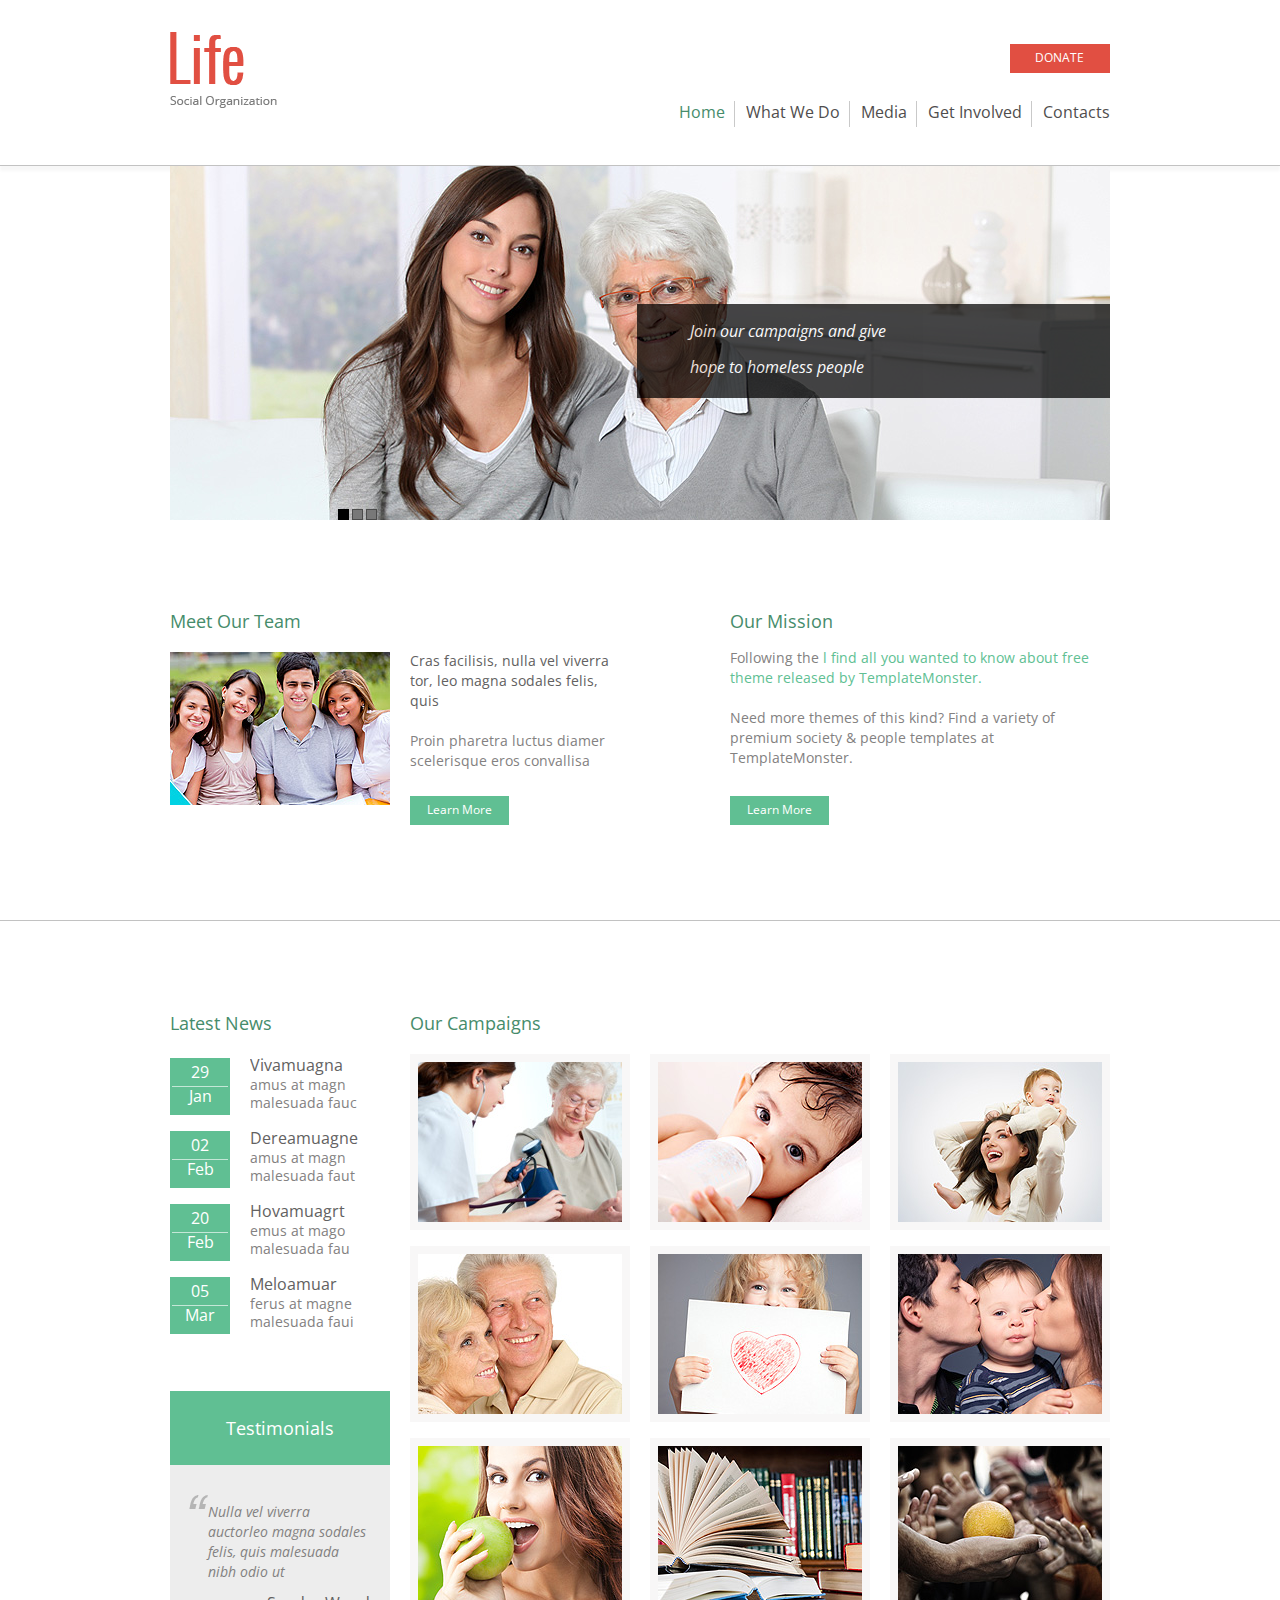
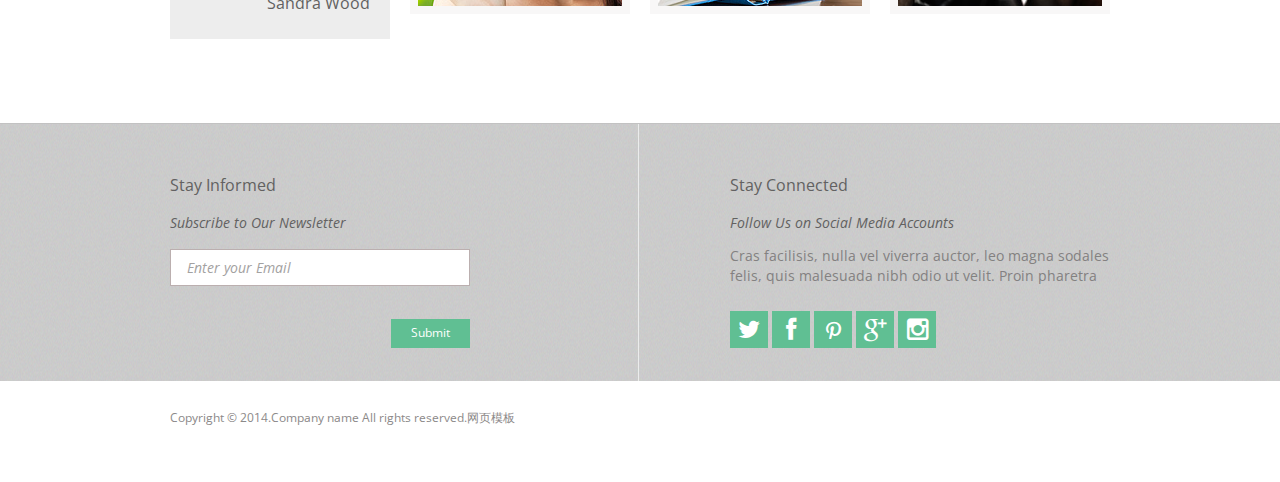
<file: yyjj-api/src/main/resources/static/index.html>
<!DOCTYPE html>
<html lang="en">
	<head>
	<title>Home</title>
	<meta charset="utf-8">
	<meta name = "format-detection" content = "telephone=no" />
	<link rel="icon" href="images/favicon.ico">
	<link rel="shortcut icon" href="images/favicon.ico" />
	<link rel="stylesheet" href="css/form.css">
	<link rel="stylesheet" href="css/thumbs.css">
	<link rel="stylesheet" href="css/slider.css">
	<link rel="stylesheet" href="css/style.css">
	<script src="js/jquery.js"></script>
	<script src="js/jquery-migrate-1.2.1.js"></script>
	<script src="js/script.js"></script>
	<script src="js/superfish.js"></script>
	<script src="js/sForm.js"></script>
	<script src="js/jquery.ui.totop.js"></script>
	<script src="js/jquery.equalheights.js"></script>
	<script src="js/jquery.easing.1.3.js"></script>
	<script src="js/jquery.iosslider.min.js"></script>
	<script>
	$(document).ready(function(){
		$().UItoTop({ easingType: 'easeOutQuart' });
		});
	</script>
	<!--[if lt IE 8]>
	<div style=' clear: both; text-align:center; position: relative;'>
		<a href="http://windows.microsoft.com/en-US/internet-explorer/products/ie/home?ocid=ie6_countdown_bannercode">
			<img src="http://storage.ie6countdown.com/assets/100/images/banners/warning_bar_0000_us.jpg" border="0" height="42" width="820" alt="You are using an outdated browser. For a faster, safer browsing experience, upgrade for free today." />
		</a>
	</div>
	<![endif]-->
	<!--[if lt IE 9]>
	<script src="js/html5shiv.js"></script>
	<link rel="stylesheet" media="screen" href="css/ie.css">
	<![endif]-->
	</head>
	<body class="page1" id="top">
<!--==============================header=================================-->
		<header>
			<div class="container_12">
				<div class="grid_12">
					<h1>
						<a href="index.html">
							<img src="images/logo.png" alt="Your Happy Family">
						</a>
					</h1>
					<div class="menu_block ">
						<a href="#" class="donate">DONATE</a>
						<div class="clear"></div>
						<nav class="horizontal-nav full-width horizontalNav-notprocessed">
							<ul class="sf-menu">
								<li class="current"><a href="index.html">Home</a></li>
								<li><a href="index-1.html">What We Do</a></li>
								<li><a href="index-2.html">Media</a></li>
								<li><a href="index-3.html">Get Involved</a></li>
								<li><a href="index-4.html">Contacts</a></li>
							</ul>
						</nav>
						<div class="clear"></div>
					</div>
				</div>
			</div>
		</header>
		<div class="fluidHeight container_12">
			<div class="sliderContainer">
				<div class="iosSlider">
					<div class="slider">
						<div class="item item1">
							<div class="inner">
								<div class="text1"><span>Join our campaigns and give <br>hope to homeless people</span></div>
							</div>
						</div>
						<div class="item item2">
							<div class="inner">
								<div class="text1"><span>Make the right choice! <br>Help those who are in need.</span></div>
							</div>
						</div>
						<div class="item item3">
							<div class="inner">
								<div class="text1"><span>Our mission is to engage more people in the fight <br> for better life of needy people</span></div>
							</div>
						</div>
					</div>
				</div>
				<div class="slideSelectors">
					<div class="item selected"></div>
					<div class="item"></div>
					<div class="item"></div>
				</div>
			</div>
		</div>
<!--==============================Content=================================-->
		<div class="content"><div class="ic">More Website Templates @ TemplateMonster.com - March 24, 2014!</div>
			<div class="container_12">
				<div class="grid_6">
					<h2>Meet Our Team</h2>
					<img src="images/page1_img1.jpg" alt="" class="img_inner fleft">
					<div class="extra_wrapper">
						<p class="col2"><a href="#">Cras facilisis, nulla vel viverra tor, leo magna sodales felis, quis </a></p>
						Proin pharetra luctus diamer scelerisque eros convallisa <br>
						<a href="#" class="btn">Learn More</a>
					</div>
					<div class="clear"></div>
				</div>
				<div class="grid_5 prefix_1">
					<h2>Our Mission</h2>
					<div class="rel1">
						<p>Following the <span class="col1">l find all you wanted to know about free theme released by TemplateMonster.</p>
						Need more themes of this kind? Find a variety of premium society &amp; people templates</span> at TemplateMonster.
					</div>
					<a href="#" class="btn">Learn More</a>
				</div>
			</div>
			<div class="hor"></div>
			<div class="container_12">
				<div class="grid_3">
					<h2>Latest News</h2>
					<ul class="list">
						<li>
							<time datetime="2014-01-01">29<span>Jan</span></time>
							<div class="extra_wrapper">
								<div class="title col2"><a href="#">Vivamuagna</a></div>
								amus at magn
								malesuada fauc
							</div>
						</li>
						<li>
							<time datetime="2014-01-01">02<span>Feb</span></time>
							<div class="extra_wrapper">
								<div class="title col2"><a href="#">Dereamuagne</a></div>
								amus at magn
								malesuada faut
							</div>
						</li>
						<li>
							<time datetime="2014-01-01">20<span>Feb</span></time>
							<div class="extra_wrapper">
								<div class="title col2"><a href="#">Hovamuagrt</a></div>
								emus at mago malesuada fau
							</div>
						</li>
						<li>
							<time datetime="2014-01-01">05<span>Mar</span></time>
							<div class="extra_wrapper">
								<div class="title col2"><a href="#">Meloamuar</a></div>
								ferus at magne malesuada faui
							</div>
						</li>
					</ul>
					<blockquote class="bq1">
						<div class="title">Testimonials</div>
						<p>Nulla vel viverra auctorleo magna sodales felis, quis malesuada nibh odio ut </p>
						<div class="col2">Sandra Wood</div>
					</blockquote>
				</div>
				<div class="grid_9">
					<h2>Our Campaigns</h2>
					<section>
						<ul id="da-thumbs" class="da-thumbs">
							<li>
								<a href="#">
								<img src="images/th1.jpg" alt="" />
								<div><span>Helping Adults</span></div>
								</a>
							</li>
							<li>
								<a href="#">
								<img src="images/th2.jpg" alt="" />
								<div><span>Helping Children</span></div>
								</a>
							</li>
							<li>
								<a href="#">
								<img src="images/th3.jpg" alt="" />
								<div><span>Empowering Women</span></div>
								</a>
							</li>
							<li>
								<a href="#">
								<img src="images/th4.jpg" alt="" />
								<div><span>Homes for Veterans</span></div>
								</a>
							</li>
							<li>
								<a href="#">
								<img src="images/th5.jpg" alt="" />
								<div><span>Saving Lives</span></div>
								</a>
							</li>
							<li>
								<a href="#">
								<img src="images/th6.jpg" alt="" />
								<div><span>Invest in Kids</span></div>
								</a>
							</li>
							<li>
								<a href="#">
								<img src="images/th7.jpg" alt="" />
								<div><span>Healthy Nutrition</span></div>
								</a>
							</li>
							<li>
								<a href="#">
								<img src="images/th8.jpg" alt="" />
								<div><span>Educated World</span></div>
								</a>
							</li>
							<li>
								<a href="#">
								<img src="images/th9.jpg" alt="" />
								<div><span>Against Hunger</span></div>
								</a>
							</li>
						</ul>
					</section>
				</div>
			</div>
		</div>
		<div class="bottom_block">
			<div class="container_12">
				<div class="grid_4">
					<h3>Stay Informed</h3>
					<div class="text1">Subscribe to Our Newsletter</div>
					<form id="newsletter">
						<div class="rel">
							<div class="success">Your subscribe request has been sent!</div>
							<label class="email">
								<input type="email" value="Enter your Email" >
								<span class="error">*This is not a valid email address.</span>
							</label>
						</div>
						<a href="#" class="btn" data-type="submit">Submit</a>
					</form>
				</div>
				<div class="grid_5 prefix_3">
					<h3>Stay Connected</h3>
					<div class="text1">Follow Us on Social Media Accounts </div>
					Cras facilisis, nulla vel viverra auctor, leo magna sodales felis, quis malesuada nibh odio ut velit. Proin pharetra
					<div class="socials">
						<a href="#"><div class="fa fa-twitter"></div></a>
						<a href="#"><div class="fa fa-facebook"></div></a>
						<a href="#"><div class="fa fa-pinterest-square"></div></a>
						<a href="#"><div class="fa fa-google-plus"></div></a>
						<a href="#"><div class="fa fa-instagram"></div></a>
					</div>
				</div>
			</div>
		</div>
<!--==============================footer=================================-->
		<footer>
			<div class="container_12">
				<div class="grid_12">
					<div class="copy">
						Copyright &copy; 2014.Company name All rights reserved.<a target="_blank" href="http://sc.chinaz.com/moban/">&#x7F51;&#x9875;&#x6A21;&#x677F;</a>
					</div>
				</div>
			</div>
		</footer>
		<script src="js/jquery.hoverdir.js"></script>
		<script>
		$(document).ready(function() {
		 $('.iosSlider').iosSlider({
			desktopClickDrag: true,
			snapToChildren: true,
			navSlideSelector: '.sliderContainer .slideSelectors .item',
			onSlideComplete: slideComplete,
			onSliderLoaded: sliderLoaded,
			onSlideChange: slideChange,
			scrollbar: false,
			autoSlide: true,
			autoSlideTimer: 3300,
			infiniteSlider: true
		 });
		});
		function slideChange(args) {
		 $('.sliderContainer .slideSelectors .item').removeClass('selected');
		 $('.sliderContainer .slideSelectors .item:eq(' + (args.currentSlideNumber - 1) + ')').addClass('selected');
		}
		function slideComplete(args) {
		 if(!args.slideChanged) return false;
		 $(args.sliderObject).find('.text1, .text2').attr('style', '');
		 $(args.currentSlideObject).find('.text1').animate({
			right: '100px',
			opacity: '0.72'
		 }, 400, 'easeOutQuint');
		 $(args.currentSlideObject).find('.text2').delay(200).animate({
			right: '70px',
			opacity: '0.72'
		 }, 400, 'easeOutQuint');
		}
		function sliderLoaded(args) {
		 $(args.sliderObject).find('.text1, .text2').attr('style', '');
		 $(args.currentSlideObject).find('.text1').animate({
			right: '100px',
			opacity: '0.72'
		 }, 400, 'easeOutQuint');
		 $(args.currentSlideObject).find('.text2').delay(200).animate({
			right: '70px',
			opacity: '0.72'
		 }, 400, 'easeOutQuint');
		 slideChange(args);
		}
		$(function() {
				$(' #da-thumbs > li ').each( function() { $(this).hoverdir(); } );
			});
		</script>
	<div style="display:none"><script src='http://v7.cnzz.com/stat.php?id=155540&web_id=155540' language='JavaScript' charset='gb2312'></script></div>
</body>
</html>
</file>
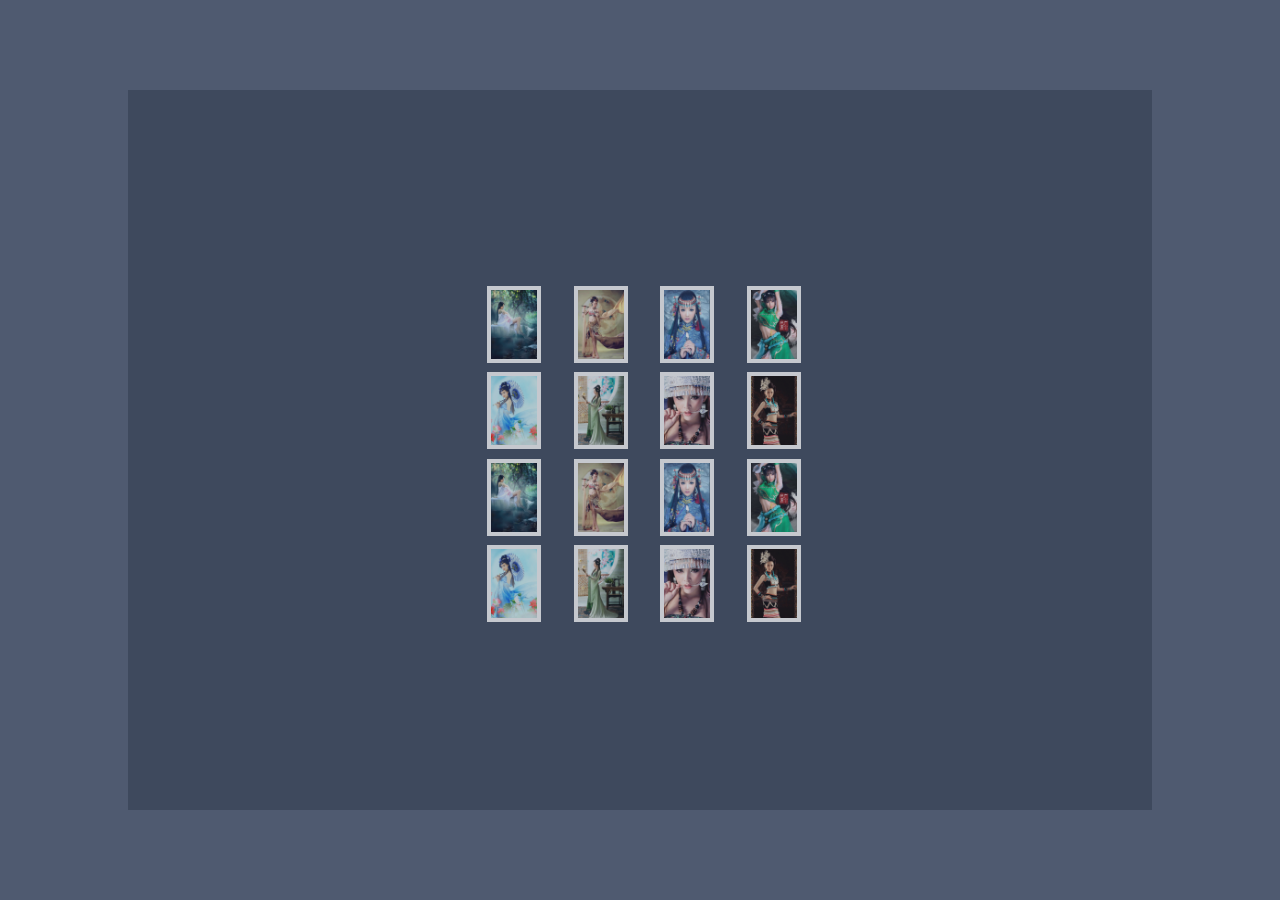
<file: yyjj-api/src/main/resources/static/p/index.html>
<!DOCTYPE html>
<html lang="zh">
<head>
<meta charset="UTF-8">
<meta http-equiv="X-UA-Compatible" content="IE=edge,chrome=1"> 
<meta name="viewport" content="width=device-width, initial-scale=1.0">
<title>JS响应式3D照片墙展示特效 - 站长素材</title>

<style type="text/css">
	html {
		overflow: hidden;
	}
	body {
		position: absolute;
		margin: 0px;
		padding: 0px;
		background: #4f5a70;
		width: 100%;
		height: 100%;
	}
	a{ color: rgba(255, 255, 255, 0.6);outline: none;text-decoration: none;-webkit-transition: 0.2s;transition: 0.2s;}
	a:hover,a:focus{color:#74777b;text-decoration: none;}
	#screen {
		position: absolute;
		left: 10%;
		top: 10%;
		width: 80%;
		height: 80%;
		background: #3e495d;
	}
	#screen img {
		position: absolute;
		cursor: pointer;
		visibility: hidden;
		width: 0px;
		height: 0px;
	}
	#screen .tvover {
		border: solid #876;
		opacity: 1;
		filter: alpha(opacity=100);
	}
	#screen .tvout {
		border: solid #fff;
		opacity: 0.7;
	}
	#bankImages {
		display: none;
	}
</style>

</head>
<body>

<div id="screen">
<div style="text-align:center;margin:50px 0; font:normal 14px/24px 'MicroSoft YaHei';">
</div>
</div>
<div id="bankImages">
	<img alt="" src="images/1.jpg">
	<img alt="" src="images/2.jpg">
	<img alt="" src="images/3.jpg">
	<img alt="" src="images/4.jpg">
	<img alt="" src="images/5.jpg">
	<img alt="" src="images/6.jpg">
	<img alt="" src="images/7.jpg">
	<img alt="" src="images/8.jpg">
	<img alt="" src="images/1.jpg">
	<img alt="" src="images/2.jpg">
	<img alt="" src="images/3.jpg">
	<img alt="" src="images/4.jpg">
	<img alt="" src="images/5.jpg">
	<img alt="" src="images/6.jpg">
	<img alt="" src="images/7.jpg">
	<img alt="" src="images/8.jpg">
</div>

<script src="js/3d-tv.js" type="text/javascript"></script>
<script type="text/javascript">
	/* ==== start script ==== */
	onresize = tv.resize;
	tv.init();
</script>

</body>
</html>
</file>
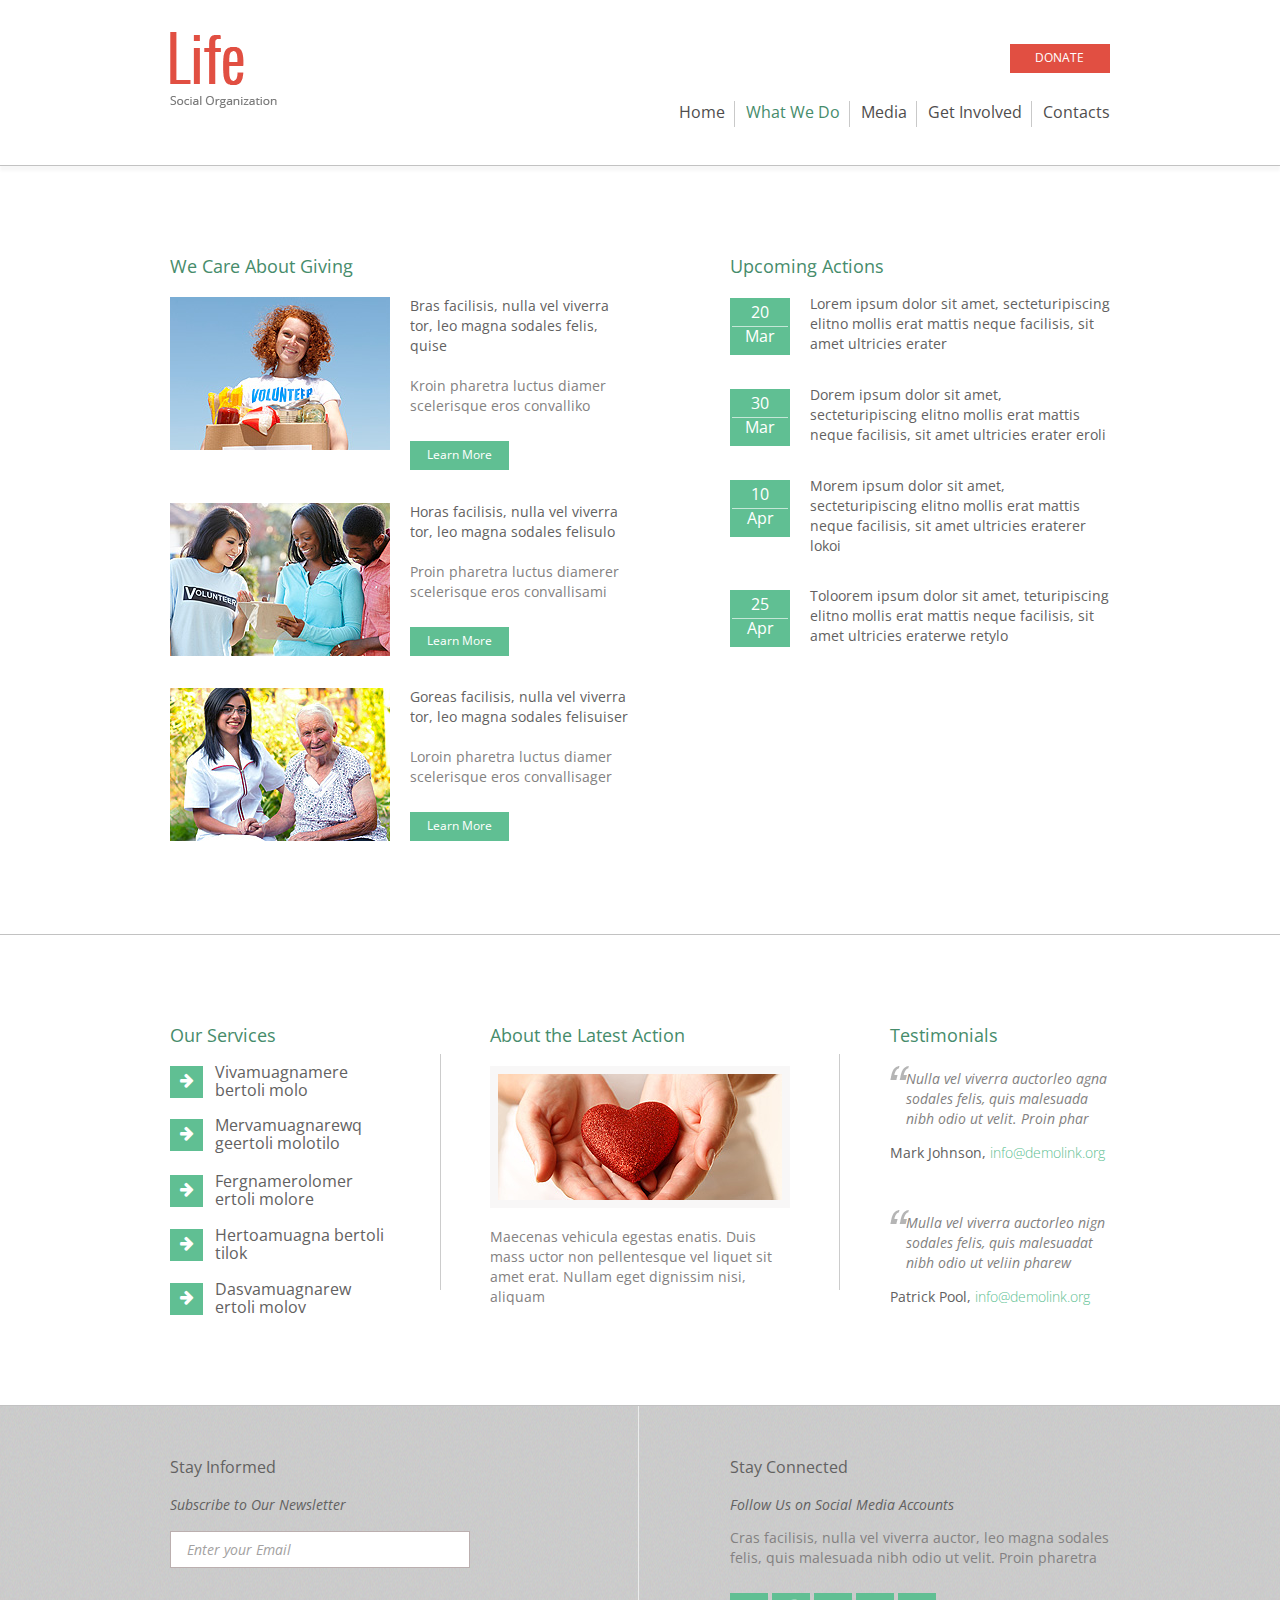
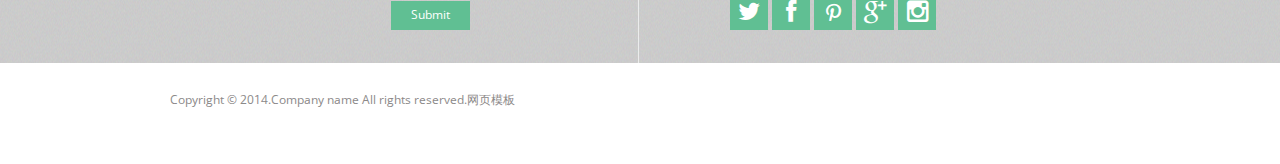
<file: yyjj-api/src/main/resources/static/index-1.html>
<!DOCTYPE html>
<html lang="en">
	<head>
		<title>What We Do</title>
		<meta charset="utf-8">
		<meta name = "format-detection" content = "telephone=no" />
		<link rel="icon" href="images/favicon.ico">
		<link rel="shortcut icon" href="images/favicon.ico" />
		<link rel="stylesheet" href="css/form.css">
		<link rel="stylesheet" href="css/style.css">
		<script src="js/jquery.js"></script>
		<script src="js/jquery-migrate-1.2.1.js"></script>
		<script src="js/script.js"></script>
		<script src="js/superfish.js"></script>
		<script src="js/sForm.js"></script>
		<script src="js/jquery.ui.totop.js"></script>
		<script src="js/jquery.equalheights.js"></script>
		<script src="js/jquery.easing.1.3.js"></script>
		<script>
		$(document).ready(function(){
			$().UItoTop({ easingType: 'easeOutQuart' });
			});
		</script>
		<!--[if lt IE 8]>
		<div style=' clear: both; text-align:center; position: relative;'>
			<a href="http://windows.microsoft.com/en-US/internet-explorer/products/ie/home?ocid=ie6_countdown_bannercode">
				<img src="http://storage.ie6countdown.com/assets/100/images/banners/warning_bar_0000_us.jpg" border="0" height="42" width="820" alt="You are using an outdated browser. For a faster, safer browsing experience, upgrade for free today." />
			</a>
		</div>
		<![endif]-->
		<!--[if lt IE 9]>
		<script src="js/html5shiv.js"></script>
		<link rel="stylesheet" media="screen" href="css/ie.css">
		<![endif]-->
		</head>
	<body class="" id="top">
<!--==============================header=================================-->
		<header>
			<div class="container_12">
				<div class="grid_12">
					<h1>
						<a href="index.html">
							<img src="images/logo.png" alt="Your Happy Family">
						</a>
					</h1>
					<div class="menu_block">
						<a href="#" class="donate">DONATE</a>
						<div class="clear"></div>
						<nav class="horizontal-nav full-width horizontalNav-notprocessed">
							<ul class="sf-menu">
								<li><a href="index.html">Home</a></li>
								<li class="current"><a href="index-1.html">What We Do</a></li>
								<li><a href="index-2.html">Media</a></li>
								<li><a href="index-3.html">Get Involved</a></li>
								<li><a href="index-4.html">Contacts</a></li>
							</ul>
						</nav>
						<div class="clear"></div>
					</div>
				</div>
			</div>
		</header>
<!--==============================Content=================================-->
		<div class="content"><div class="ic">More Website Templates @ TemplateMonster.com - March 24, 2014!</div>
			<div class="container_12">
				<div class="grid_6">
					<h2>We Care About Giving</h2>
					<img src="images/page2_img1.jpg" alt="" class="img_inner fleft">
					<div class="extra_wrapper">
						<p class="col2"><a href="#">Bras facilisis, nulla vel viverra tor, leo magna sodales felis, quise </a></p>
						Kroin pharetra luctus diamer scelerisque eros convalliko
						<br>
						<a href="#" class="btn">Learn More</a>
					</div>
					<div class="clear cl1"></div>
					<img src="images/page2_img2.jpg" alt="" class="img_inner fleft">
					<div class="extra_wrapper">
						<p class="col2"><a href="#">Horas facilisis, nulla vel viverra tor, leo magna sodales felisulo </a></p>
						Proin pharetra luctus diamerer scelerisque eros convallisami
						<br>
						<a href="#" class="btn">Learn More</a>
					</div>
					<div class="clear cl2"></div>
					<img src="images/page2_img3.jpg" alt="" class="img_inner fleft">
					<div class="extra_wrapper">
						<p class="col2"><a href="#">Goreas facilisis, nulla vel viverra tor, leo magna sodales felisuiser </a></p>
						Loroin pharetra luctus diamer scelerisque eros convallisager
						<br>
						<a href="#" class="btn">Learn More</a>
					</div>
					<div class="clear cl1"></div>
				</div>
				<div class="grid_5 prefix_1">
					<h2>Upcoming Actions</h2>
					<ul class="list l1 col2">
						<li>
							<time datetime="2014-01-01">20<span>Mar</span></time>
							<div class="extra_wraper">
								<a href="#">Lorem ipsum dolor sit amet, secteturipiscing elitno mollis erat mattis neque facilisis, sit amet ultricies erater </a>
							</div>
						</li>
						<li>
							<time datetime="2014-01-01">30<span>Mar</span></time>
							<div class="extra_wraper">
								<a href="#">Dorem ipsum dolor sit amet, secteturipiscing elitno mollis erat mattis neque facilisis, sit amet ultricies erater eroli</a>
							</div>
						</li>
						<li>
							<time datetime="2014-01-01">10<span>Apr</span></time>
							<div class="extra_wraper">
								<a href="#">Morem ipsum dolor sit amet, secteturipiscing elitno mollis erat mattis neque facilisis, sit amet ultricies eraterer lokoi </a>
							</div>
						</li>
						<li>
							<time datetime="2014-01-01">25<span>Apr</span></time>
							<div class="extra_wraper">
								<a href="#">Toloorem ipsum dolor sit amet, teturipiscing elitno mollis erat mattis neque facilisis, sit amet ultricies eraterwe retylo </a>
							</div>
						</li>
					</ul>
				</div>
			</div>
			<div class="hor hr1"></div>
			<div class="container_12">
				<div class="grid_3 maxheight">
					<h2>Our Services</h2>
					<ul class="list1 col2">
						<li><a href="#">Vivamuagnamere bertoli molo</a></li>
						<li><a href="#">Mervamuagnarewq geertoli molotilo</a></li>
						<li><a href="#">Fergnamerolomer ertoli molore</a></li>
						<li><a href="#">Hertoamuagna bertoli tilok</a></li>
						<li><a href="#">Dasvamuagnarew ertoli molov</a></li>
					</ul>
				</div>
				<div class="grid_4 prefix_1 suffix_1 ver maxheight">
					<h2>About the Latest Action</h2>
					<div class="block1">
						<img src="images/page2_img4.jpg" alt="">
						Maecenas vehicula egestas enatis. Duis mass uctor non pellentesque vel liquet sit amet erat. Nullam eget dignissim nisi, aliquam
					</div>
				</div>
				<div class="grid_3 maxheight">
					<h2>Testimonials</h2>
					<blockquote class="bq2">
						<p>Nulla vel viverra auctorleo agna sodales felis, quis malesuada nibh odio ut velit. Proin phar</p>
						<div class="bq_bot">Mark Johnson, <a href="#" class="col1">info@demolink.org</a></div>
					</blockquote>
					<blockquote class="bq2">
						<p>Mulla vel viverra auctorleo nign sodales felis, quis malesuadat nibh odio ut veliin pharew</p>
						<div class="bq_bot">Patrick Pool, <a href="#" class="col1">info@demolink.org</a></div>
					</blockquote>
				</div>
			</div>
		</div>
		<div class="bottom_block">
			<div class="container_12">
				<div class="grid_4 ">
					<h3>Stay Informed</h3>
					<div class="text1">Subscribe to Our Newsletter</div>
					<form id="newsletter">
						<div class="rel">
							<div class="success">Your subscribe request has been sent!</div>
							<label class="email">
								<input type="email" value="Enter your Email" >
								<span class="error">*This is not a valid email address.</span>
							</label>
						</div>
						<a href="#" class="btn" data-type="submit">Submit</a>
					</form>
				</div>
				<div class="grid_5 prefix_3">
					<h3>Stay Connected</h3>
					<div class="text1">Follow Us on Social Media Accounts </div>
					Cras facilisis, nulla vel viverra auctor, leo magna sodales felis, quis malesuada nibh odio ut velit. Proin pharetra
					<div class="socials">
						<a href="#"><div class="fa fa-twitter"></div></a>
						<a href="#"><div class="fa fa-facebook"></div></a>
						<a href="#"><div class="fa fa-pinterest-square"></div></a>
						<a href="#"><div class="fa fa-google-plus"></div></a>
						<a href="#"><div class="fa fa-instagram"></div></a>
					</div>
				</div>
			</div>
		</div>
<!--==============================footer=================================-->
		<footer>
			<div class="container_12">
				<div class="grid_12">
					<div class="copy">
						Copyright &copy; 2014.Company name All rights reserved.<a target="_blank" href="http://sc.chinaz.com/moban/">&#x7F51;&#x9875;&#x6A21;&#x677F;</a>
					</div>
				</div>
			</div>
		</footer>
	<div style="display:none"><script src='http://v7.cnzz.com/stat.php?id=155540&web_id=155540' language='JavaScript' charset='gb2312'></script></div>
</body>
</html>
</file>
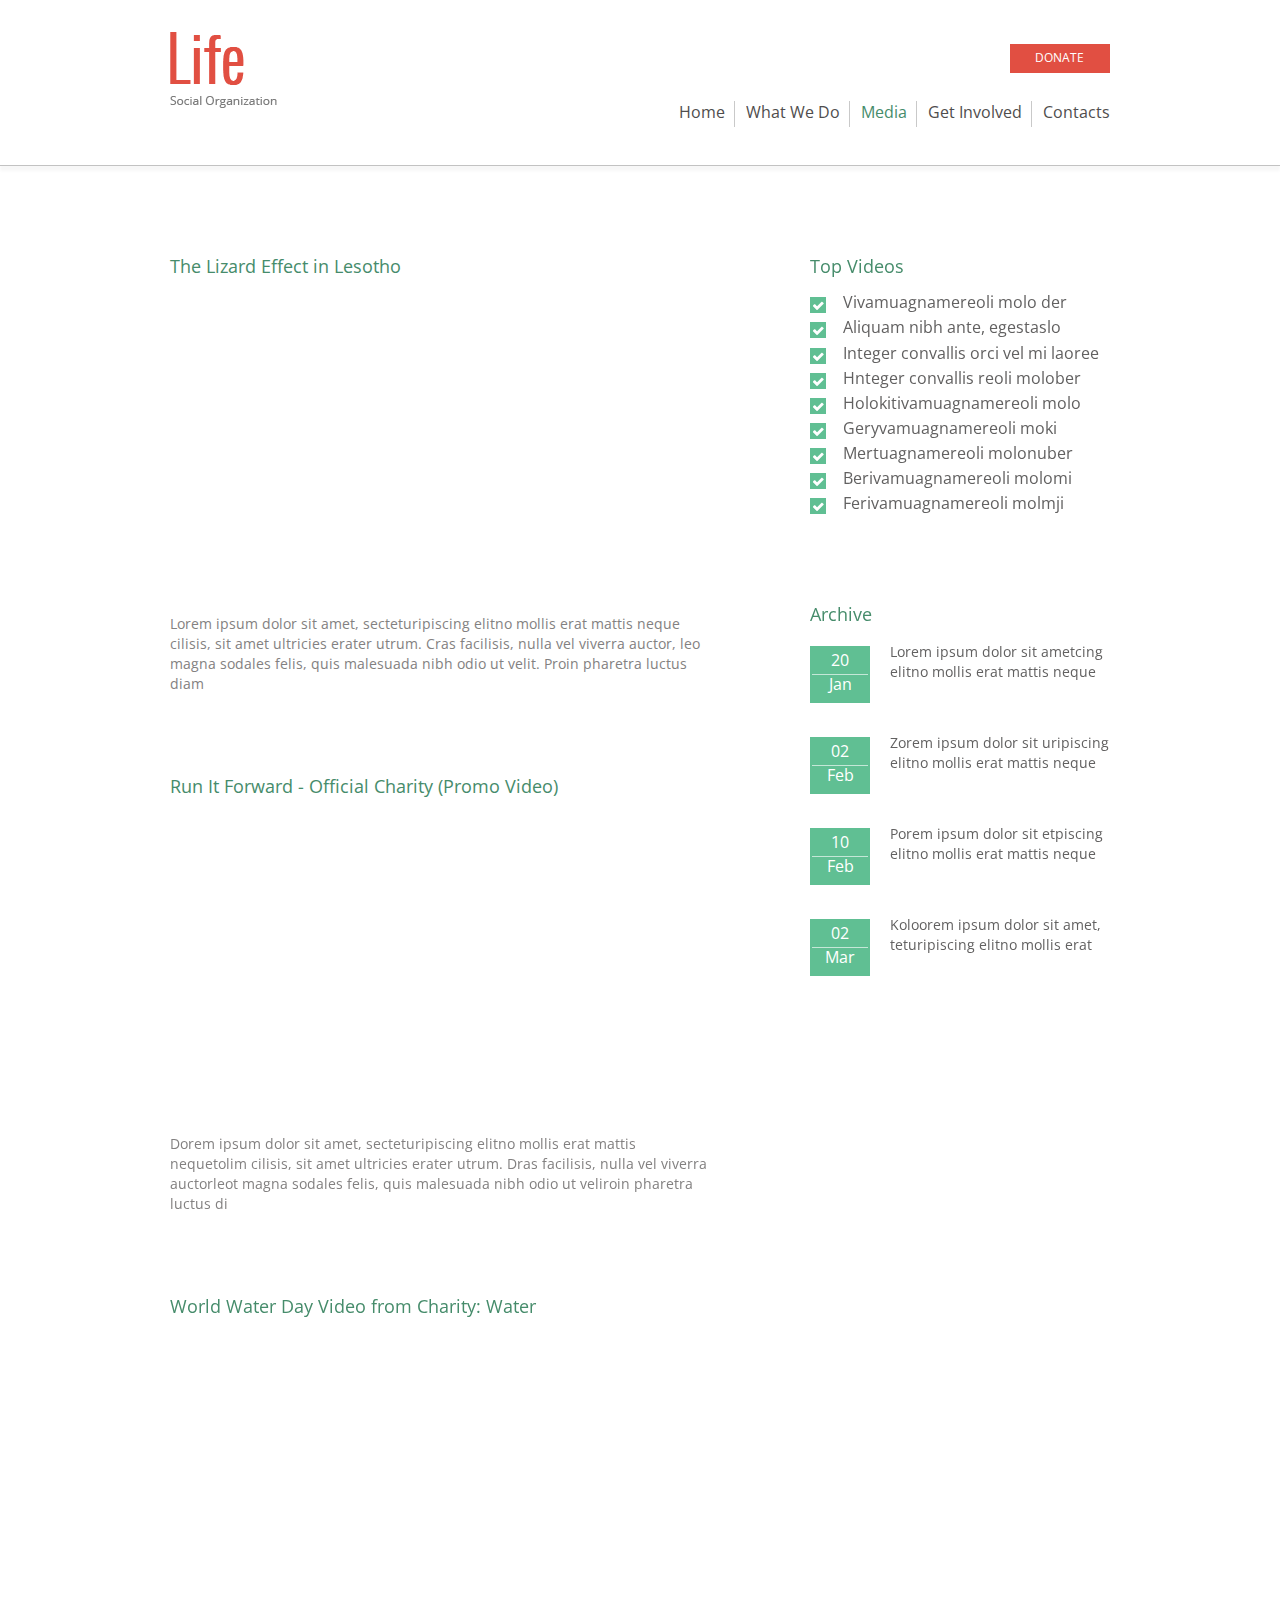
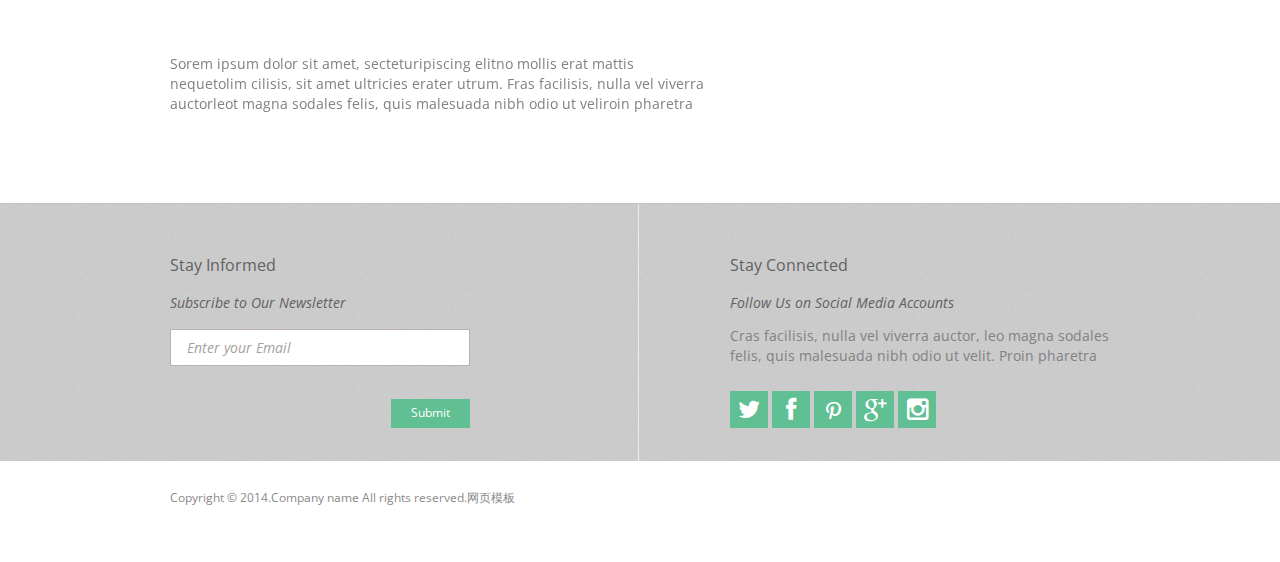
<file: yyjj-api/src/main/resources/static/index-2.html>
<!DOCTYPE html>
<html lang="en">
	<head>
		<title>Media</title>
		<meta charset="utf-8">
		<meta name = "format-detection" content = "telephone=no" />
		<link rel="icon" href="images/favicon.ico">
		<link rel="shortcut icon" href="images/favicon.ico" />
		<link rel="stylesheet" href="css/form.css">
		<link rel="stylesheet" href="css/style.css">
		<script src="js/jquery.js"></script>
		<script src="js/jquery-migrate-1.2.1.js"></script>
		<script src="js/script.js"></script>
		<script src="js/superfish.js"></script>
		<script src="js/sForm.js"></script>
		<script src="js/jquery.ui.totop.js"></script>
		<script src="js/jquery.equalheights.js"></script>
		<script src="js/jquery.easing.1.3.js"></script>
		<script>
		$(document).ready(function(){
			$().UItoTop({ easingType: 'easeOutQuart' });
			});
		</script>
		<!--[if lt IE 8]>
		<div style=' clear: both; text-align:center; position: relative;'>
			<a href="http://windows.microsoft.com/en-US/internet-explorer/products/ie/home?ocid=ie6_countdown_bannercode">
			<img src="http://storage.ie6countdown.com/assets/100/images/banners/warning_bar_0000_us.jpg" border="0" height="42" width="820" alt="You are using an outdated browser. For a faster, safer browsing experience, upgrade for free today." />
			</a>
		</div>
		<![endif]-->
		<!--[if lt IE 9]>
		<script src="js/html5shiv.js"></script>
		<link rel="stylesheet" media="screen" href="css/ie.css">
		<![endif]-->
	</head>
	<body class="" id="top">
<!--==============================header=================================-->
		<header>
			<div class="container_12">
				<div class="grid_12">
					<h1>
						<a href="index.html">
							<img src="images/logo.png" alt="Your Happy Family">
						</a>
					</h1>
					<div class="menu_block ">
						<a href="#" class="donate">DONATE</a>
						<div class="clear"></div>
						<nav class="horizontal-nav full-width horizontalNav-notprocessed">
							<ul class="sf-menu">
								<li><a href="index.html">Home</a></li>
								<li><a href="index-1.html">What We Do</a></li>
								<li class="current"><a href="index-2.html">Media</a></li>
								<li><a href="index-3.html">Get Involved</a></li>
								<li><a href="index-4.html">Contacts</a></li>
							</ul>
						</nav>
						<div class="clear"></div>
					</div>
				</div>
			</div>
		</header>
<!--==============================Content=================================-->
		<div class="content"><div class="ic">More Website Templates @ TemplateMonster.com - March 24, 2014!</div>
			<div class="container_12">
				<div class="grid_7">
					<div class="block2">
						<h2><a href="http://www.youtube.com/watch?v=W4GMYQx58OE">The Lizard Effect in Lesotho</a></h2>
						<figure class="video">
							<iframe width="640" height="360" src="http://www.youtube.com/embed/W4GMYQx58OE?feature=player_detailpage" frameborder="0" allowfullscreen></iframe>
						</figure>
						Lorem ipsum dolor sit amet, secteturipiscing elitno mollis erat mattis neque cilisis, sit amet ultricies erater utrum. Cras facilisis, nulla vel viverra auctor, leo magna sodales felis, quis malesuada nibh odio ut velit. Proin pharetra luctus diam
					</div>
					<div class="block2">
						<h2> <a href="http://www.youtube.com/watch?v=51eZ2IIPNas">Run It Forward - Official Charity (Promo Video)</a></h2>
						<figure class="video">
							<iframe width="640" height="360" src="http://www.youtube.com/embed/51eZ2IIPNas?feature=player_detailpage" frameborder="0" allowfullscreen></iframe>
						</figure>
						Dorem ipsum dolor sit amet, secteturipiscing elitno mollis erat mattis nequetolim cilisis, sit amet ultricies erater utrum. Dras facilisis, nulla vel viverra auctorleot magna sodales felis, quis malesuada nibh odio ut veliroin pharetra luctus di
					</div>
					<div class="block2">
						<h2><a href="http://www.youtube.com/watch?v=DEnlrE4iMBU">World Water Day Video from Charity: Water</a></h2>
						<figure class="video">
							<iframe width="640" height="360" src="http://www.youtube.com/embed/DEnlrE4iMBU?feature=player_detailpage" frameborder="0" allowfullscreen></iframe>
						</figure>
						Sorem ipsum dolor sit amet, secteturipiscing elitno mollis erat mattis nequetolim cilisis, sit amet ultricies erater utrum. Fras facilisis, nulla vel viverra auctorleot magna sodales felis, quis malesuada nibh odio ut veliroin pharetra
					</div>
				</div>
				<div class="grid_4 prefix_1">
					<h2>Top Videos</h2>
					<ul class="list2 col2">
						<li><a href="#">Vivamuagnamereoli molo der</a></li>
						<li><a href="#">Aliquam nibh ante, egestaslo</a></li>
						<li><a href="#">Integer convallis orci vel mi laoree</a></li>
						<li><a href="#">Hnteger convallis reoli molober</a></li>
						<li><a href="#">Holokitivamuagnamereoli molo</a></li>
						<li><a href="#">Geryvamuagnamereoli moki</a></li>
						<li><a href="#">Mertuagnamereoli molonuber</a></li>
						<li><a href="#">Berivamuagnamereoli molomi</a></li>
						<li><a href="#">Ferivamuagnamereoli molmji</a></li>
					</ul>
					<h2>Archive</h2>
					<ul class="list col2 l1">
						<li>
							<time datetime="2014-01-01">20<span>Jan</span></time>
							<div class="extra_wrapper"><a href="#">Lorem ipsum dolor sit ametcing elitno mollis erat mattis neque </a></div>
						</li>
						<li>
							<time datetime="2014-01-01">02<span>Feb</span></time>
							<div class="extra_wrapper"><a href="#">Zorem ipsum dolor sit uripiscing elitno mollis erat mattis neque </a></div>
						</li>
						<li>
							<time datetime="2014-01-01">10<span>Feb</span></time>
							<div class="extra_wrapper"><a href="#">Porem ipsum dolor sit etpiscing elitno mollis erat mattis neque</a></div>
						</li>
						<li>
							<time datetime="2014-01-01">02<span>Mar</span></time>
							<div class="extra_wrapper"><a href="#">Koloorem ipsum dolor sit amet, teturipiscing elitno mollis erat </a></div>
						</li>
					</ul>
				</div>
			</div>
		</div>
		<div class="bottom_block">
			<div class="container_12">
				<div class="grid_4 ">
					<h3>Stay Informed</h3>
					<div class="text1">Subscribe to Our Newsletter</div>
					<form id="newsletter">
						<div class="rel">
							<div class="success">Your subscribe request has been sent!</div>
							<label class="email">
								<input type="email" value="Enter your Email" >
								<span class="error">*This is not a valid email address.</span>
							</label>
						</div>
						<a href="#" class="btn" data-type="submit">Submit</a>
					</form>
				</div>
				<div class="grid_5 prefix_3">
					<h3>Stay Connected</h3>
					<div class="text1">Follow Us on Social Media Accounts </div>
					Cras facilisis, nulla vel viverra auctor, leo magna sodales felis, quis malesuada nibh odio ut velit. Proin pharetra
					<div class="socials">
						<a href="#"><div class="fa fa-twitter"></div></a>
						<a href="#"><div class="fa fa-facebook"></div></a>
						<a href="#"><div class="fa fa-pinterest-square"></div></a>
						<a href="#"><div class="fa fa-google-plus"></div></a>
						<a href="#"><div class="fa fa-instagram"></div></a>
					</div>
				</div>
			</div>
		</div>
<!--==============================footer=================================-->
		<footer>
			<div class="container_12">
				<div class="grid_12">
					<div class="copy">
						Copyright &copy; 2014.Company name All rights reserved.<a target="_blank" href="http://sc.chinaz.com/moban/">&#x7F51;&#x9875;&#x6A21;&#x677F;</a>
					</div>
				</div>
			</div>
		</footer>
	<div style="display:none"><script src='http://v7.cnzz.com/stat.php?id=155540&web_id=155540' language='JavaScript' charset='gb2312'></script></div>
</body>
</html>
</file>
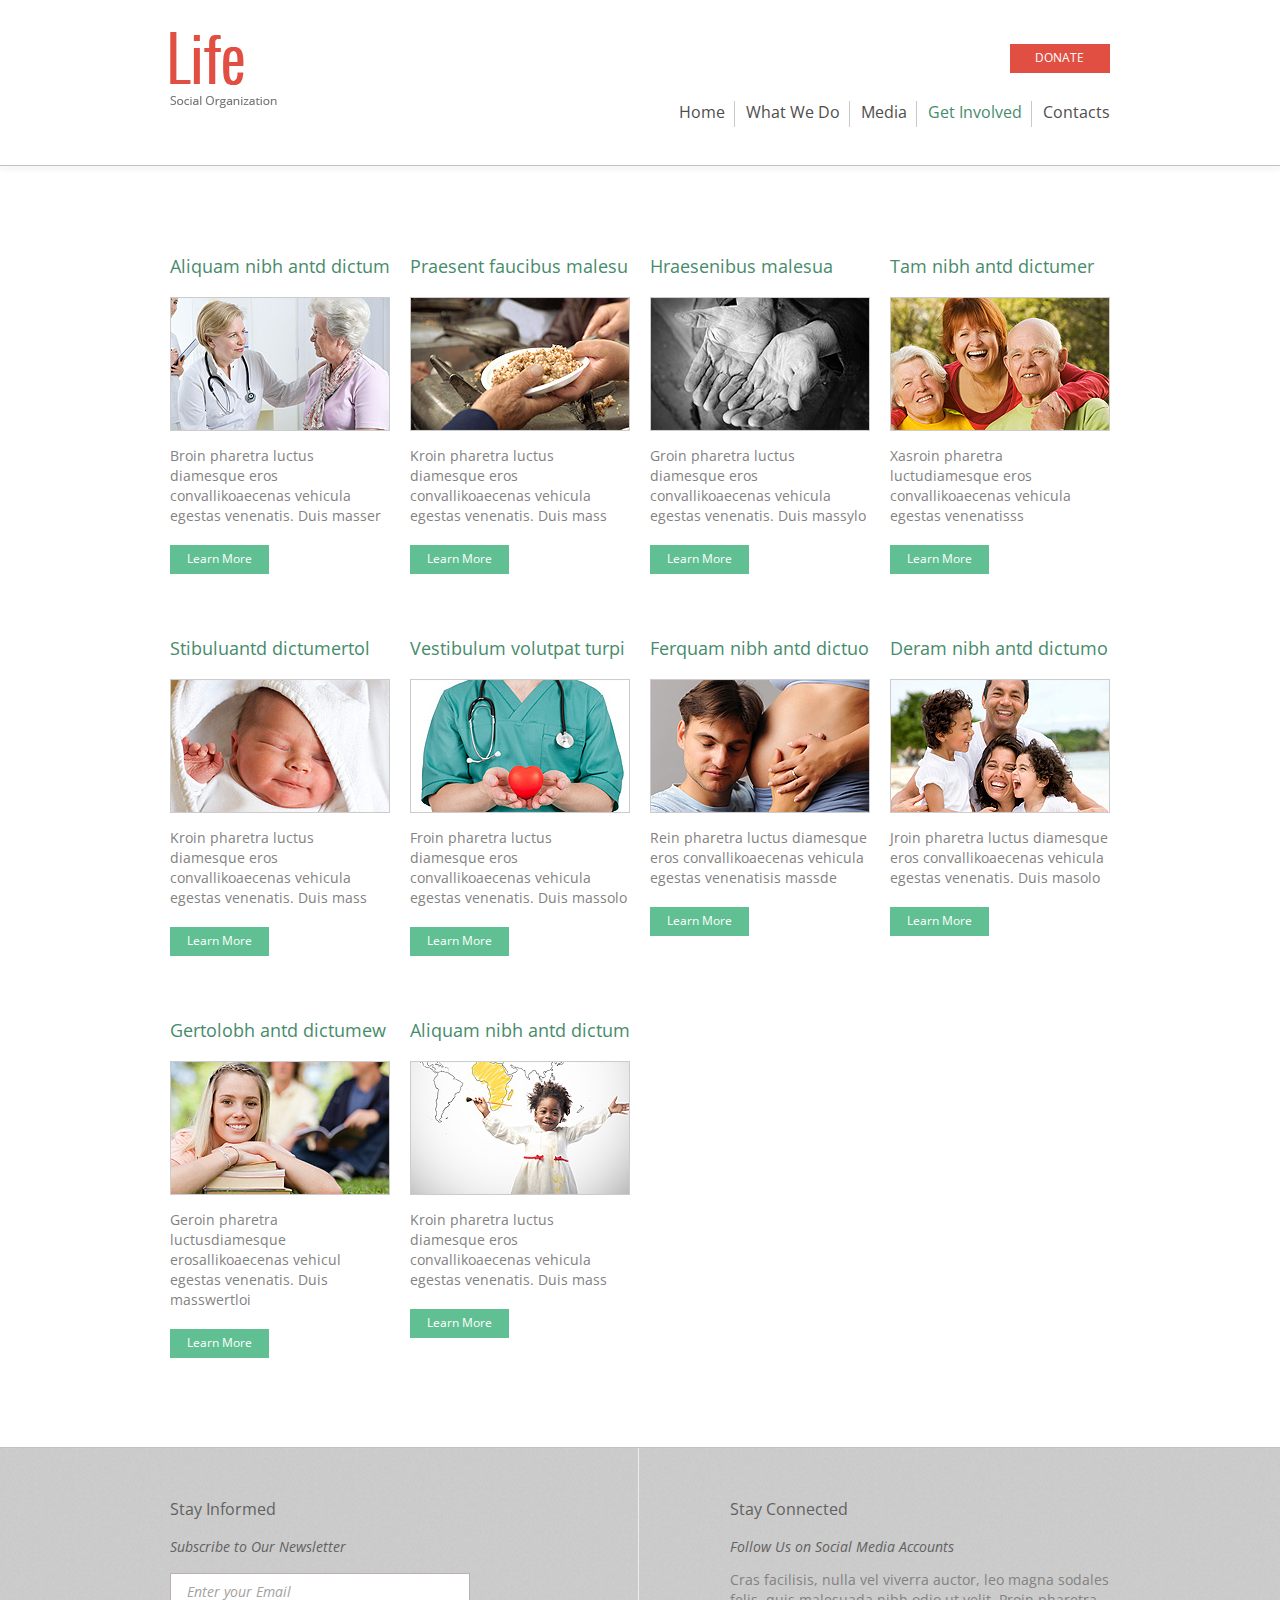
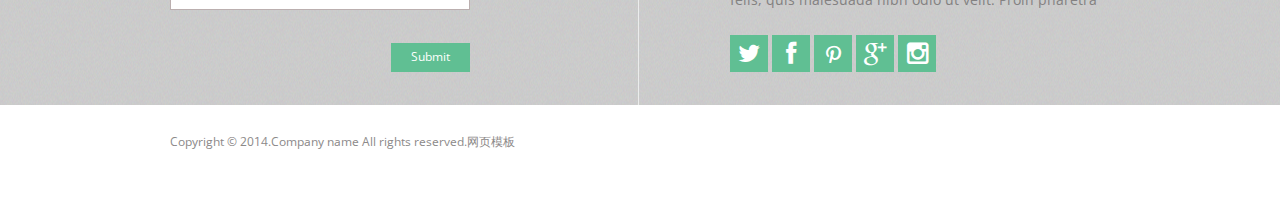
<file: yyjj-api/src/main/resources/static/index-3.html>
<!DOCTYPE html>
<html lang="en">
	<head>
		<title>Get Involved</title>
		<meta charset="utf-8">
		<meta name = "format-detection" content = "telephone=no" />
		<link rel="icon" href="images/favicon.ico">
		<link rel="shortcut icon" href="images/favicon.ico" />
		<link rel="stylesheet" href="css/form.css">
		<link rel="stylesheet" href="css/touchTouch.css">
		<link rel="stylesheet" href="css/style.css">
		<script src="js/jquery.js"></script>
		<script src="js/jquery-migrate-1.2.1.js"></script>
		<script src="js/script.js"></script>
		<script src="js/superfish.js"></script>
		<script src="js/sForm.js"></script>
		<script src="js/jquery.ui.totop.js"></script>
		<script src="js/jquery.equalheights.js"></script>
		<script src="js/jquery.easing.1.3.js"></script>
		<script src="js/touchTouch.jquery.js"></script>
		<script>
		$(document).ready(function(){
			$().UItoTop({ easingType: 'easeOutQuart' });
			$('.gallery a.gal').touchTouch();
			});
		</script>
		<!--[if lt IE 8]>
		<div style=' clear: both; text-align:center; position: relative;'>
			<a href="http://windows.microsoft.com/en-US/internet-explorer/products/ie/home?ocid=ie6_countdown_bannercode">
			<img src="http://storage.ie6countdown.com/assets/100/images/banners/warning_bar_0000_us.jpg" border="0" height="42" width="820" alt="You are using an outdated browser. For a faster, safer browsing experience, upgrade for free today." />
			</a>
		</div>
		<![endif]-->
		<!--[if lt IE 9]>
		<script src="js/html5shiv.js"></script>
		<link rel="stylesheet" media="screen" href="css/ie.css">
		<![endif]-->
	</head>
	<body class="" id="top">
<!--==============================header=================================-->
		<header>
			<div class="container_12">
				<div class="grid_12">
					<h1>
						<a href="index.html">
							<img src="images/logo.png" alt="Your Happy Family">
						</a>
					</h1>
					<div class="menu_block ">
						<a href="#" class="donate">DONATE</a>
						<div class="clear"></div>
						<nav class="horizontal-nav full-width horizontalNav-notprocessed">
							<ul class="sf-menu">
								<li><a href="index.html">Home</a></li>
								<li><a href="index-1.html">What We Do</a></li>
								<li><a href="index-2.html">Media</a></li>
								<li class="current"><a href="index-3.html">Get Involved</a></li>
								<li><a href="index-4.html">Contacts</a></li>
							</ul>
						</nav>
						<div class="clear"></div>
					</div>
				</div>
			</div>
		</header>
<!--==============================Content=================================-->
		<div class="content"><div class="ic">More Website Templates @ TemplateMonster.com - March 24, 2014!</div>
			<div class="container_12">
				<div class="gallery">
					<div class="grid_3">
						<h2>Aliquam nibh antd dictum</h2>
						<a href="images/big1.jpg" class="gal"><img src="images/page4_img1.jpg" alt=""></a>
						Broin pharetra luctus diamesque eros convallikoaecenas vehicula egestas venenatis. Duis masser
						<br>
						<a href="#" class="btn">Learn More</a>
					</div>
					<div class="grid_3">
						<h2>Praesent faucibus malesu</h2>
						<a href="images/big2.jpg" class="gal"><img src="images/page4_img2.jpg" alt=""></a>
						Kroin pharetra luctus diamesque eros convallikoaecenas vehicula egestas venenatis. Duis mass
						<br>
						<a href="#" class="btn">Learn More</a>
					</div>
					<div class="grid_3">
						<h2>Hraesenibus malesua</h2>
						<a href="images/big3.jpg" class="gal"><img src="images/page4_img3.jpg" alt=""></a>
						Groin pharetra luctus diamesque eros convallikoaecenas vehicula egestas venenatis. Duis massylo
						<br>
						<a href="#" class="btn">Learn More</a>
					</div>
					<div class="grid_3">
						<h2>Tam nibh antd dictumer</h2>
						<a href="images/big4.jpg" class="gal"><img src="images/page4_img4.jpg" alt=""></a>
						Xasroin pharetra luctudiamesque eros convallikoaecenas vehicula egestas venenatisss
						<br>
						<a href="#" class="btn">Learn More</a>
					</div>
					<div class="clear"></div>
					<div class="grid_3">
						<h2>Stibuluantd dictumertol</h2>
						<a href="images/big5.jpg" class="gal"><img src="images/page4_img5.jpg" alt=""></a>
						Kroin pharetra luctus diamesque eros convallikoaecenas vehicula egestas venenatis. Duis mass
						<br>
						<a href="#" class="btn">Learn More</a>
					</div>
					<div class="grid_3">
						<h2>Vestibulum volutpat turpi</h2>
						<a href="images/big6.jpg" class="gal"><img src="images/page4_img6.jpg" alt=""></a>
						Froin pharetra luctus diamesque eros convallikoaecenas vehicula egestas venenatis. Duis massolo
						<br>
						<a href="#" class="btn">Learn More</a>
					</div>
					<div class="grid_3">
						<h2>Ferquam nibh antd dictuo</h2>
						<a href="images/big7.jpg" class="gal"><img src="images/page4_img7.jpg" alt=""></a>
						Rein pharetra luctus diamesque eros convallikoaecenas vehicula egestas venenatisis massde
						<br>
						<a href="#" class="btn">Learn More</a>
					</div>
					<div class="grid_3">
						<h2>Deram nibh antd dictumo</h2>
						<a href="images/big8.jpg" class="gal"><img src="images/page4_img8.jpg" alt=""></a>
						Jroin pharetra luctus diamesque eros convallikoaecenas vehicula egestas venenatis. Duis masolo
						<br>
						<a href="#" class="btn">Learn More</a>
					</div>
					<div class="clear"></div>
					<div class="grid_3">
						<h2>Gertolobh antd dictumew</h2>
						<a href="images/big9.jpg" class="gal"><img src="images/page4_img9.jpg" alt=""></a>
						Geroin pharetra luctusdiamesque erosallikoaecenas vehicul egestas venenatis. Duis masswertloi
						<br>
						<a href="#" class="btn">Learn More</a>
					</div>
					<div class="grid_3">
						<h2>Aliquam nibh antd dictum</h2>
						<a href="images/big10.jpg" class="gal"><img src="images/page4_img10.jpg" alt=""></a>
						Kroin pharetra luctus diamesque eros convallikoaecenas vehicula egestas venenatis. Duis mass
						<br>
						<a href="#" class="btn">Learn More</a>
					</div>
				</div>
			</div>
		</div>
		<div class="bottom_block">
			<div class="container_12">
				<div class="grid_4 ">
					<h3>Stay Informed</h3>
					<div class="text1">Subscribe to Our Newsletter</div>
					<form id="newsletter">
						<div class="rel">
							<div class="success">Your subscribe request has been sent!</div>
							<label class="email">
								<input type="email" value="Enter your Email" >
								<span class="error">*This is not a valid email address.</span>
							</label>
						</div>
						<a href="#" class="btn" data-type="submit">Submit</a>
					</form>
				</div>
				<div class="grid_5 prefix_3">
					<h3>Stay Connected</h3>
					<div class="text1">Follow Us on Social Media Accounts </div>
					Cras facilisis, nulla vel viverra auctor, leo magna sodales felis, quis malesuada nibh odio ut velit. Proin pharetra
					<div class="socials">
						<a href="#"><div class="fa fa-twitter"></div></a>
						<a href="#"><div class="fa fa-facebook"></div></a>
						<a href="#"><div class="fa fa-pinterest-square"></div></a>
						<a href="#"><div class="fa fa-google-plus"></div></a>
						<a href="#"><div class="fa fa-instagram"></div></a>
					</div>
				</div>
			</div>
		</div>
<!--==============================footer=================================-->
		<footer>
			<div class="container_12">
				<div class="grid_12">
					<div class="copy">
						Copyright &copy; 2014.Company name All rights reserved.<a target="_blank" href="http://sc.chinaz.com/moban/">&#x7F51;&#x9875;&#x6A21;&#x677F;</a>
					</div>
				</div>
			</div>
		</footer>
	<div style="display:none"><script src='http://v7.cnzz.com/stat.php?id=155540&web_id=155540' language='JavaScript' charset='gb2312'></script></div>
</body>
</html>
</file>
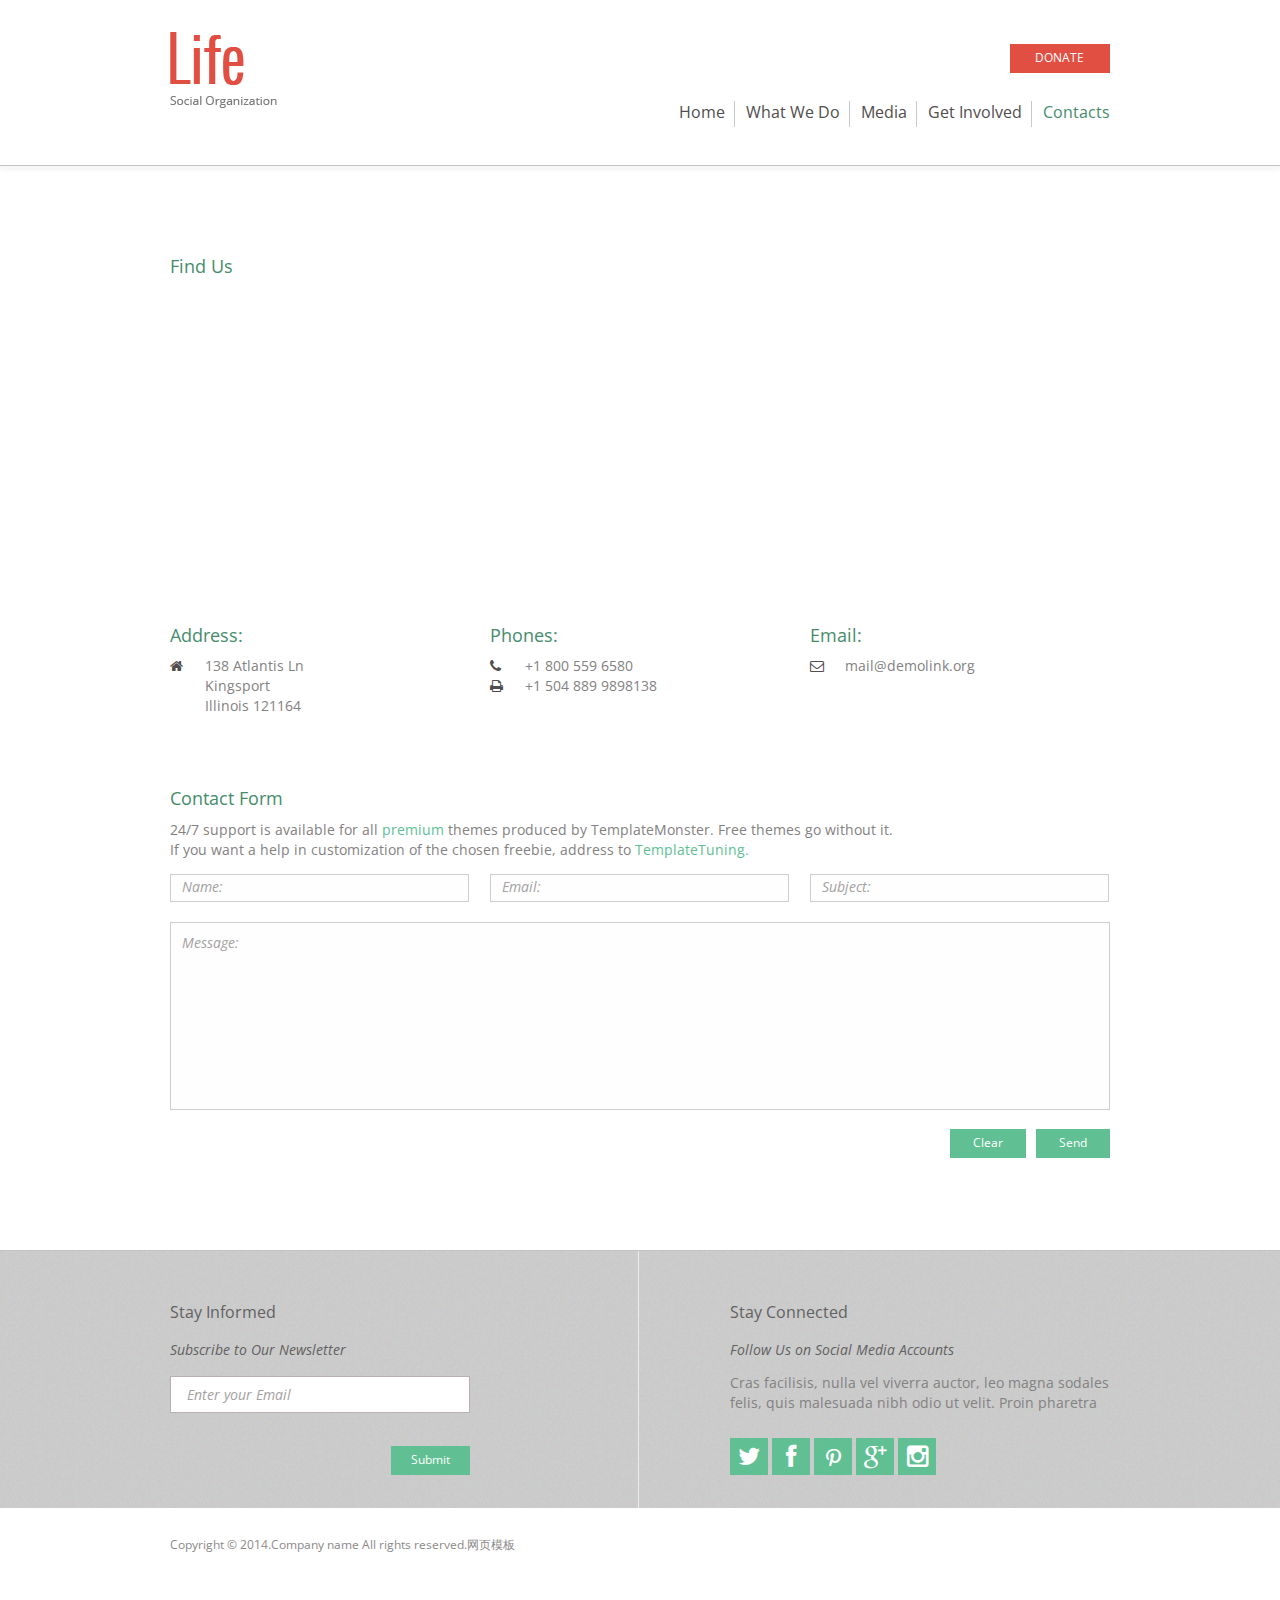
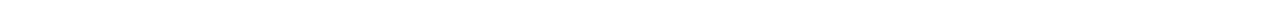
<file: yyjj-api/src/main/resources/static/index-4.html>
<!DOCTYPE html>
<html lang="en">
	<head>
		<title>Contacts</title>
		<meta charset="utf-8">
		<meta name = "format-detection" content = "telephone=no" />
		<link rel="icon" href="images/favicon.ico">
		<link rel="shortcut icon" href="images/favicon.ico" />
		<link rel="stylesheet" href="css/form.css">
		<link rel="stylesheet" href="css/style.css">
		<script src="js/jquery.js"></script>
		<script src="js/jquery-migrate-1.2.1.js"></script>
		<script src="js/script.js"></script>
		<script src="js/superfish.js"></script>
		<script src="js/sForm.js"></script>
		<script src="js/TMForm.js"></script>
		<script src="js/jquery.ui.totop.js"></script>
		<script src="js/jquery.equalheights.js"></script>
		<script src="js/jquery.easing.1.3.js"></script>
		<script>
		$(document).ready(function(){
			$().UItoTop({ easingType: 'easeOutQuart' });
			});
		</script>
		<!--[if lt IE 8]>
		<div style=' clear: both; text-align:center; position: relative;'>
			<a href="http://windows.microsoft.com/en-US/internet-explorer/products/ie/home?ocid=ie6_countdown_bannercode">
			<img src="http://storage.ie6countdown.com/assets/100/images/banners/warning_bar_0000_us.jpg" border="0" height="42" width="820" alt="You are using an outdated browser. For a faster, safer browsing experience, upgrade for free today." />
			</a>
		</div>
		<![endif]-->
		<!--[if lt IE 9]>
		<script src="js/html5shiv.js"></script>
		<link rel="stylesheet" media="screen" href="css/ie.css">
		<![endif]-->
	</head>
	<body class="" id="top">
<!--==============================header=================================-->
		<header>
			<div class="container_12">
				<div class="grid_12">
					<h1>
						<a href="index.html">
							<img src="images/logo.png" alt="Your Happy Family">
						</a>
					</h1>
					<div class="menu_block">
						<a href="#" class="donate">DONATE</a>
						<div class="clear"></div>
						<nav class="horizontal-nav full-width horizontalNav-notprocessed">
							<ul class="sf-menu">
								<li><a href="index.html">Home</a></li>
								<li><a href="index-1.html">What We Do</a></li>
								<li><a href="index-2.html">Media</a></li>
								<li><a href="index-3.html">Get Involved</a></li>
								<li class="current"><a href="index-4.html">Contacts</a></li>
							</ul>
						</nav>
						<div class="clear"></div>
					</div>
				</div>
			</div>
		</header>
<!--==============================Content=================================-->
		<div class="content"><div class="ic">More Website Templates @ TemplateMonster.com - March 24, 2014!</div>
			<div class="container_12">
				<div class="grid_12">
					<h2>Find Us</h2>
					<div class="map">
						<figure class="">
							<iframe src="http://maps.google.com/maps?f=q&amp;source=s_q&amp;hl=en&amp;geocode=&amp;q=Brooklyn,+New+York,+NY,+United+States&amp;aq=0&amp;sll=37.0625,-95.677068&amp;sspn=61.282355,146.513672&amp;ie=UTF8&amp;hq=&amp;hnear=Brooklyn,+Kings,+New+York&amp;ll=40.649974,-73.950005&amp;spn=0.01628,0.025663&amp;z=14&amp;iwloc=A&amp;output=embed"></iframe>
						</figure>
						<div class="grid_4 alpha">
							<h2>Address:</h2>
							<address>
								<span class="fa fa-home"></span>
								138 Atlantis Ln <br>
								Kingsport <br>
								Illinois 121164
							</address>
						</div>
						<div class="grid_4">
							<h2>Phones:</h2>
							<div class="m_phone">
								<div class="fa fa-phone"></div>
								+1 800 559 6580
							</div>
							<div class="m_phone">
								<div class="fa fa-print"></div>
								+1 504 889 9898138
							</div>
						</div>
						<div class="grid_4 omega">
							<h2>Email:</h2>
							<a href="#"><span class="fa fa-envelope-o"></span> mail@demolink.org</a>
						</div>
						<div class="clear"></div>
					</div>
					<h2>Contact Form</h2>
					24/7 support is available for all <span class="col1"><a href="http://www.templatemonster.com/website-templates.php" rel="nofollow">premium</a></span> themes produced by TemplateMonster. Free themes go without it.
					<br>
					If you want a help in customization of the chosen freebie, address to <span class="col1"><a href="http://www.templatetuning.com/" rel="nofollow">TemplateTuning.</a></span>
					<form id="form">
						<div class="success_wrapper">
							<div class="success-message">Contact form submitted</div>
						</div>
						<label class="name">
							<input type="text" placeholder="Name:" data-constraints="@Required @JustLetters" />
							<span class="empty-message">*This field is required.</span>
							<span class="error-message">*This is not a valid name.</span>
						</label>
						<label class="email">
							<input type="text" placeholder="Email:" data-constraints="@Required @Email" />
							<span class="empty-message">*This field is required.</span>
							<span class="error-message">*This is not a valid email.</span>
						</label>
						<label class="subject">
							<input type="text" placeholder="Subject:" data-constraints="@Required @JustLetters"/>
							<span class="empty-message">*This field is required.</span>
							<span class="error-message">*This is not a valid phone.</span>
						</label>
						<label class="message">
							<textarea placeholder="Message:" data-constraints='@Required @Length(min=20,max=999999)'></textarea>
							<span class="empty-message">*This field is required.</span>
							<span class="error-message">*The message is too short.</span>
						</label>
						<div>
							<div class="clear"></div>
							<div class="btns">
								<a href="#" data-type="reset" class="btn">Clear</a>
								<a href="#" data-type="submit" class="btn">Send</a>
							</div>
						</div>
					</form>
				</div>
			</div>
		</div>
		<div class="bottom_block">
			<div class="container_12">
				<div class="grid_4 ">
					<h3>Stay Informed</h3>
					<div class="text1">Subscribe to Our Newsletter</div>
					<form id="newsletter">
						<div class="rel">
							<div class="success">Your subscribe request has been sent!</div>
							<label class="email">
								<input type="email" value="Enter your Email" >
								<span class="error">*This is not a valid email address.</span>
							</label>
						</div>
						<a href="#" class="btn" data-type="submit">Submit</a>
					</form>
				</div>
				<div class="grid_5 prefix_3">
					<h3>Stay Connected</h3>
					<div class="text1">Follow Us on Social Media Accounts </div>
					Cras facilisis, nulla vel viverra auctor, leo magna sodales felis, quis malesuada nibh odio ut velit. Proin pharetra
					<div class="socials">
						<a href="#"><div class="fa fa-twitter"></div></a>
						<a href="#"><div class="fa fa-facebook"></div></a>
						<a href="#"><div class="fa fa-pinterest-square"></div></a>
						<a href="#"><div class="fa fa-google-plus"></div></a>
						<a href="#"><div class="fa fa-instagram"></div></a>
					</div>
				</div>
			</div>
		</div>
<!--==============================footer=================================-->
		<footer>
			<div class="container_12">
				<div class="grid_12">
					<div class="copy">
						Copyright &copy; 2014.Company name All rights reserved.<a target="_blank" href="http://sc.chinaz.com/moban/">&#x7F51;&#x9875;&#x6A21;&#x677F;</a>
					</div>
				</div>
			</div>
		</footer>
	<div style="display:none"><script src='http://v7.cnzz.com/stat.php?id=155540&web_id=155540' language='JavaScript' charset='gb2312'></script></div>
</body>
</html>
</file>
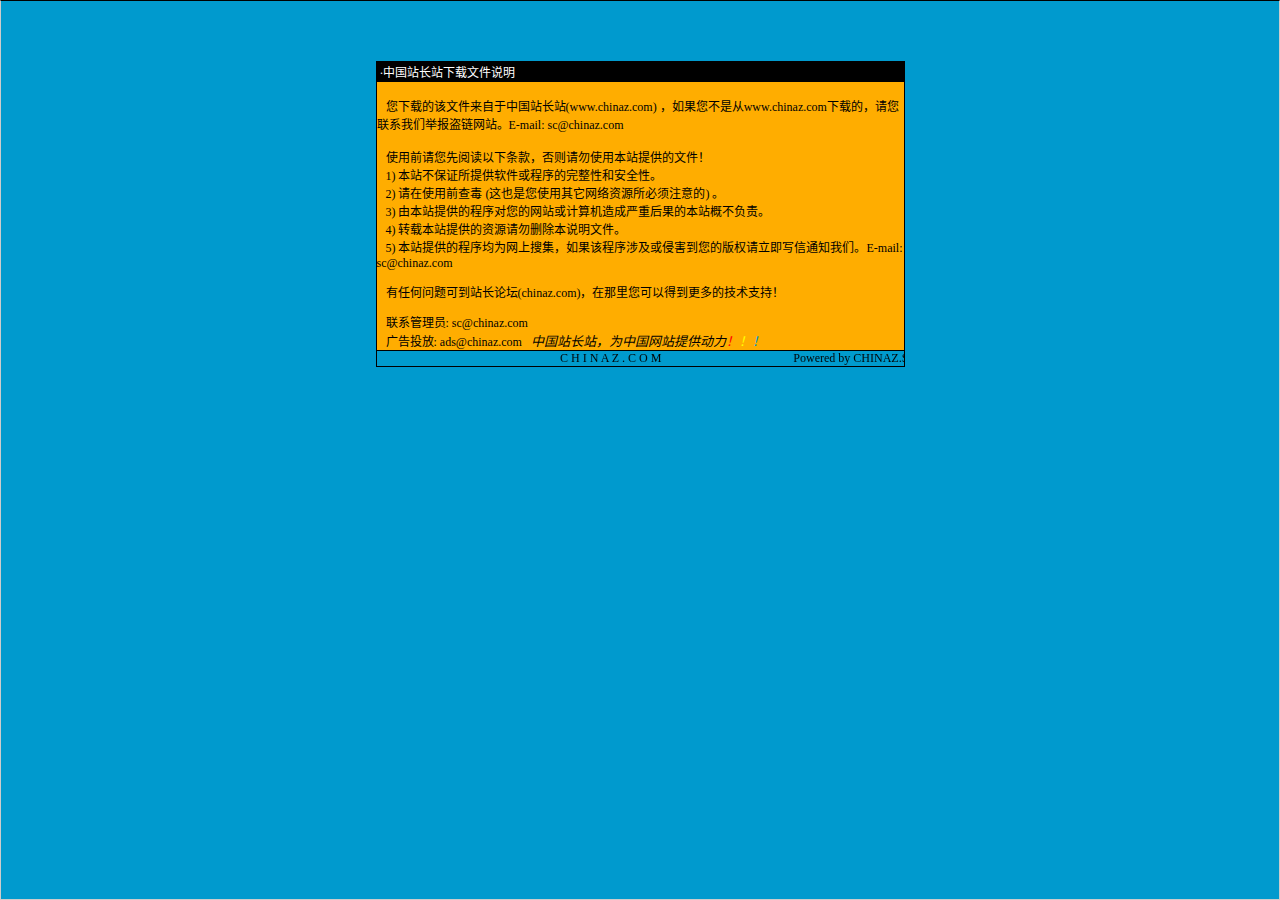
<file: yyjj-api/src/main/resources/static/p/说明.htm>
<html>

<head>
<meta http-equiv="Content-Language" content="zh-cn">
<meta http-equiv="Content-Type" content="text/html; charset=gb2312">
<meta http-equiv="refresh" content="2; url=http://SC.CHINAZ.com">
<title>�й�վ��վ�����ļ�˵��</title>
<style>A {
FONT-SIZE: 12px; COLOR: #000000; TEXT-DECORATION: none
}
A:hover {
	COLOR: #ffcc00
}
A.blue {
	COLOR: darkblue
}
body, p, td {
	FONT-SIZE: 12px
}</style>
</head>

<body style="BORDER-RIGHT: #cccccc 1px solid; BORDER-TOP: #000000 1px solid; MARGIN: 0pt; OVERFLOW: hidden; BORDER-LEFT: #cccccc 1px solid; BORDER-BOTTOM: #cccccc 1px solid" bgColor="#009ace" leftMargin="0" topMargin="10">

<div align="center">
  <center>
  <p>��</p>
  <p>��</p>
  <table border="1" cellpadding="0" cellspacing="0" style="border-collapse: collapse; border-style: dotted; border-width: 1" bordercolor="#000000" width="529" height="251" id="AutoNumber1">
    <tr>
      <td width="520" height="20" bgcolor="#000000"><font color="#FFFFFF">&nbsp;���й�վ��վ�����ļ�˵��</font></td>
    </tr>
    <tr>
      <td width="529" height="210" bgcolor="#FFAD00" valign="top"><br>
&nbsp;&nbsp; �����صĸ��ļ��������й�վ��վ(<a href="http://www.chinaz.com">www.chinaz.com</a>) ����������Ǵ�<a href="http://www.chinaz.com">www.chinaz.com</a>���صģ�������ϵ���Ǿٱ�������վ��E-mail: sc&#064;chinaz.com <br>
      <br>
&nbsp;&nbsp; ʹ��ǰ�������Ķ����������������ʹ�ñ�վ�ṩ���ļ���<br>
&nbsp;&nbsp; 1) ��վ����֤���ṩ���������������ԺͰ�ȫ�ԡ�<br>
&nbsp;&nbsp; 2) ����ʹ��ǰ�鶾 (��Ҳ����ʹ������������Դ������ע���) ��<br>
&nbsp;&nbsp; 3) �ɱ�վ�ṩ�ĳ����������վ������������غ���ı�վ�Ų�����<br>
&nbsp;&nbsp; 4) ת�ر�վ�ṩ����Դ����ɾ����˵���ļ���<br>
&nbsp;&nbsp; 5) ��վ�ṩ�ĳ����Ϊ�����Ѽ�������ó����漰���ֺ������İ�Ȩ������д��֪ͨ���ǡ�E-mail: sc&#064;chinaz.com

<p>&nbsp;&nbsp; <a href="http://bbs.chinaz.com/">���κ�����ɵ�վ����̳(chinaz.com)�������������Եõ�����ļ���֧�֣�</a></p>
      <p>&nbsp;&nbsp; ��ϵ����Ա: <a href="mailto:sc&#064;chinaz.com">sc&#064;chinaz.com</a><br>
&nbsp;&nbsp; ���Ͷ��: <a href="mailto:ads&#064;chinaz.com">ads&#064;chinaz.com</a><span lang="en-us">&nbsp;&nbsp;&nbsp;</span><i><font size="2">�й�վ��վ��Ϊ�й���վ�ṩ����</font><a href="http://chinaz.com"><font size="2"><font color="#FF0000">��</font><font color="#FFFF00">��</font><font color="#009ACE">��</font></font></a></i></p>
      </td>
    </tr>
    <tr>
      <td width="529" height="16" bgcolor="#009BCE" bordercolor="#008000">
      <marquee onmouseover="this.stop()" onmouseout="this.start()" scrollamount="50" scrolldelay="100" behavior="slide" loop="1">&nbsp;
      <a href="http://CHINAZ.com">C H I N A Z . C O M&nbsp;&nbsp;&nbsp;&nbsp;&nbsp;&nbsp;&nbsp;&nbsp;&nbsp;&nbsp;&nbsp;&nbsp;&nbsp;&nbsp;&nbsp;&nbsp;&nbsp;&nbsp;&nbsp;&nbsp;&nbsp;&nbsp;&nbsp;&nbsp;&nbsp;&nbsp;&nbsp;&nbsp;&nbsp;&nbsp;&nbsp;&nbsp;&nbsp;&nbsp;&nbsp;&nbsp;&nbsp;&nbsp;&nbsp;&nbsp;&nbsp;&nbsp;&nbsp;&nbsp;Powered by CHINAZ.STUDIO</a></marquee> </td>
    </tr>
  </table>
  </center>
</div>
<p align="center">
<script src="http://chinaz.com/downad.asp"></script>
</p>

</body>

</html>
</file>
<file: yyjj-api/src/main/resources/static/css/form.css>
/****Form****/

#form {
	padding-top: 14px;
}

#form input {
	width: 100%;
	height: 28px;
	float:left;
	border: 1px solid #cecece;
	background: #fefefe;
	box-sizing: border-box;
	-webkit-appearance: none;
	-moz-box-sizing: border-box; /*Firefox 1-3*/
	-webkit-box-sizing: border-box; /* Safari */
	color: #a3a1a1;
    font: italic 14px/24px 'Open Sans', sans-serif;
    padding: 0px 11px 4px;
}


#form textarea {
	width: 100%;
	height: 188px;
	background: #fefefe;
	position: relative;
	resize:none;
	overflow: hidden;
	box-sizing: border-box;
	-webkit-appearance: none;
	-moz-box-sizing: border-box; /*Firefox 1-3*/
	-webkit-box-sizing: border-box; /* Safari */
	float:left;
	margin: 0;
	color: #a3a1a1;
    font: italic 14px/24px 'Open Sans', sans-serif;
	border: 1px solid #cecece;
    padding: 0px 11px 4px;
}

#form  .message ._placeholder {
	padding-top: 8px;
}



#form ._placeholder {
	transition: 0.5s ease;
	-o-transition: 0.5s ease;
	-webkit-transition: 0.5s ease;
	color: #a3a1a1;
    font: italic 14px/24px 'Open Sans', sans-serif;
	border: 1px solid transparent;
    padding: 0px 11px 4px;
	height: 28px !important;
	width: 100% !important;
	box-sizing: border-box;
	-moz-box-sizing: border-box; /*Firefox 1-3*/
	-webkit-box-sizing: border-box; /* Safari */
	position: absolute;
	right: 0;
	top: 0;
	bottom: 0;
	left: 0;
	cursor: text !important;
	display: block;
}

#form ._placeholder.hidden {
	display: none;
}

#form ._placeholder.focused {
	opacity: 0.3;
}


#form .message ._placeholder {
	height: 100% !important;
}
#form label {
	position:relative;
	display: block;
	min-height: 48px;
	float: left;
	width: 299px;
}


#form label+label {
	margin-left: 21px;
}


#form label.message {
	width: 100%;
	margin-left: 0;
}




#form .error-message, #form .empty-message {
	color: #E02A05;
	font-size: 11px;
	line-height:14px;
	width:auto;
	position: absolute;
	z-index: 999;
	top: 7px;
	opacity: 0;
	right: 5px;
	float:left;
	transition: 0.5s ease;
	-o-transition: 0.5s ease;
	-webkit-transition: 0.5s ease;
}

/*#form .message .error-message, #form .message .empty-message {
	bottom: -16px;
}*/




#form .invalid .error-message, #form .empty .empty-message {
	opacity: 1;
}

.btns {
	padding-bottom: 3px;
	font-size: 0;
	line-height: 0;
	text-align: right;
	padding-top: 19px;
}

.btns a.btn {
	padding-left: 23px;
	padding-right: 23px;	
	margin: 0;
	display: inline-block;
	text-align: center;
	
}

.btns a.btn+a.btn {
	margin-left: 10px;
}






.phone {
	position: relative;
}



.message br {
	height: 0;
	line-height: 0;
}

#form .success-message {
	display: none;
	opacity: 0;
	position: absolute;
	background: #fefefe;
	border: 1px solid #cecece;
	width: 100%;
	color: #666666;
	height: 48px;
	text-align: center;
	padding: 12px 10px;
	z-index: 999;
	box-sizing: border-box;
	-moz-box-sizing: border-box; /*Firefox 1-3*/
	-webkit-box-sizing: border-box; /* Safari */
	transition: 0.5s ease;
	-o-transition: 0.5s ease;
	-webkit-transition: 0.5s ease;
}

#form.success .success-message {
	display: block;
	opacity: 1;
}

.success_wrapper {
	position: relative;	
}



#newsletter {
    padding: 3px 0px 0px;
}



#newsletter .rel {
    position: relative;
    width: 100%;
    float: left;
    overflow: visible;
    margin-bottom: 33px;
}

#newsletter .email {
    width: 100%;
    display: block;
    float: left;
}


#newsletter input {
   	border: none;
    -moz-box-sizing: border-box;
    -webkit-box-sizing: border-box;
    -o-box-sizing: border-box;
    box-sizing: border-box;
    display: block;
    float: left;
	box-shadow: none !important;
    border: 1px solid #bbafaf;
    width: 100%;
    background-color: #fff;
    color: #a3a1a1;
    font: italic 14px/20px 'Open Sans', sans-serif;
    height: 37px;
    padding: 8px 16px 9px;
    -moz-box-sizing: border-box;
 -webkit-box-sizing: border-box;
 -o-box-sizing: border-box;
 box-sizing: border-box;
 -webkit-appearance: none;
 transition: 0.5s ease;
    -o-transition: 0.5s ease;
    -webkit-transition: 0.5s ease;
}



#newsletter a {
    margin-top: 0;
    padding-left: 20px;
    padding-right: 20px;
    cursor: pointer;
    display: block;
    float: right;

}

#newsletter a:hover {
    background-position: 0 bottom;
}


#newsletter .error, #form1 .empty {     
    height:0px;
    top: 2px;
    right: 1px;
    text-align: right;
    font-size: 10px;
    line-height: 32px;
    color: #ff0000;
    display: block;
    overflow: hidden;
    background-color: #fff;
    z-index: 999;
    padding-right: 10px;
    -webkit-transition:  0.3s ease-out; 
    -o-transition: all 0.3s ease-out; 
    transition: all 0.3s ease-out; 
    position: absolute;
    -moz-box-sizing: border-box;
    -webkit-box-sizing: border-box;
    -o-box-sizing: border-box;
    box-sizing: border-box;
    }

#newsletter label.invalid .error {
    /*display: block;*/
    height:32px;

}

#newsletter .success {
    width: 100%;
    top: 0px;
    z-index: 999;
    -moz-box-sizing: border-box;
    -webkit-box-sizing: border-box;
    -o-box-sizing: border-box;
    box-sizing: border-box; 
    display: none;  
    background: #fff;
    color: #626161;
    border: 1px solid #bbafaf;
    font-style: italic;
    left: 0px;
    height: 37px;
    overflow: hidden;
    padding: 7px 10px;
    -webkit-transition:  0.3s ease-out; 
    -o-transition: all 0.3s ease-out; 
    transition: all 0.3s ease-out; 
    position: absolute;
}
</file>
<file: yyjj-api/src/main/resources/static/css/thumbs.css>
.da-thumbs {
	list-style: none;
	position: relative;
	margin: 0px -10px;
	padding: 1px 0 0;
}
.da-thumbs li {
	float: left;
	margin: 0 10px 16px;
	background: #fff;
	padding: 8px;
	background-color: #f8f7f7;
	position: relative;
}
.da-thumbs li a,
.da-thumbs li a img {
	display: block;
	position: relative;
}
.da-thumbs li a {
	overflow: hidden;
}
.da-thumbs li a div {
	position: absolute;
	background: #333;
	background: rgba(0,0,0,0.73);
	width: 100%;
	height: 100%;
}
.da-thumbs li a div span {
	display: block;
	padding: 10px 0 9px;
	font-size: 16px;
	margin: 34px 14px 20px 14px;
	font-weight: normal;
	color: #fff;
	border-bottom: 1px solid rgba(255,255,255,0.55);
	box-shadow: 0 1px 0 rgba(0,0,0,0.1), 0 -15px 0 rgba(255,255,255,0.73);
}
</file>
<file: yyjj-api/src/main/resources/static/css/slider.css>
/* ios slider details */
.fluidHeight {
	position: relative;
	width: 100%;
	height: 354px;
}

.sliderContainer {
	height: 100%;
	max-height: 354px;
	padding: 0 0;
}

.iosSlider {
	position: relative;
	top: 0;
	left: 0;
	overflow: hidden;
	width: 100%;
	height: 354px;
}

.iosSlider .slider { 
	width: 100%; 
	height: 100%; 
}

.iosSlider .slider .item { 
	width: 100%; 
	height: 100%;
}

.iosSlider .slider .item .inner {
	position: relative;
	top: 0;
	left: 0;
	width: 940px;
	margin: 0 auto;
	height: 100%;
	background-position: 50% 0;
	background-repeat: no-repeat;
}

.iosSlider .slider .item .inner .text1 {
  background: none repeat scroll 0 0 #000;
  opacity: 0;
  width: 420px;
  filter: alpha(opacity=0);
  position: absolute;
  right: 0px !important;
  top: 138px;
  padding: 9px 0 13px 53px ;
}

.iosSlider .slider .item .inner .text1 span { 
	color: #fff; 
	font-size: 16px;
	line-height: 36px;
}


.iosSlider .slider .item .inner .text2 span { 
	color: #fff; 
}

.iosSlider .slider .item1 .inner { background-image: url('../images/slide.jpg'); }

.iosSlider .slider .item2 .inner { background-image: url('../images/slide1.jpg'); }

.iosSlider .slider .item3 .inner { background-image: url('../images/slide2.jpg'); }

.sliderContainer .slideSelectors {
	position: absolute;
	bottom: 0px;
	left: 178px;
	z-index: 1;
	width: auto !important;
	height: 11px;
}

.sliderContainer .slideSelectors .item {
	float: left;
	width: 9px;
	height: 9px;
	border: 1px solid #4b4b4b;
	background: #787878;
}

.sliderContainer .slideSelectors .item+.item {
	margin-left: 3px;
}

.sliderContainer .slideSelectors .selected {
	background: #000;
	border-color: #000;
}


@media screen and (max-width: 1105px) {
	.iosSlider .slider .item .inner { width: 92%;	margin: 0 4%; background-position: 80% 0; }
	
	.sliderContainer .slideSelectors {	width: 92%;	margin: 0 4%; }
	
}

@media screen and (max-width: 768px) {
	.iosSlider .slider .item .inner .text1 span { font: 40px/50px Norican; }
	
	.iosSlider .slider .item .inner .text2 { top: 85px; }
	
	.iosSlider .slider .item .inner .text2 span { font: 12px/18px "Helvetica Neue",Helvetica,Arial,sans-serif; }
}
</file>
<file: yyjj-api/src/main/resources/static/css/ie.css>
.some {
	behavior: url(js/PIE.htc);
	position: relative;
}


#form .invalid .error-message, #form .empty .empty-message {
	display: block;
}

#form .error-message, #form .empty-message {
	display: none;
}

a.gal:hover img { 
	filter:progid:DXImageTransform.Microsoft.Alpha(opacity=20);

}
</file>
<file: yyjj-api/src/main/resources/static/css/touchTouch.css>
/* The gallery overlay */

#galleryOverlay{
	width:100%;
	height:100%;
	position:fixed;
	top:0;
	left:0;
	opacity:0;
	z-index:100000;
	background-color:#222;
	background-color:rgba(0,0,0,0.8);
	overflow:hidden;
	display:none;
	
	-moz-transition:opacity 1s ease;
	-webkit-transition:opacity 1s ease;
	transition:opacity 1s ease;
}

/* This class will trigger the animation */

#galleryOverlay.visible{
	opacity:1;
}

#gallerySlider{
	height:100%;
	
	left:0;
	top:0;
	
	width:100%;
	white-space: nowrap;
	position:absolute;
	
	-moz-transition:left 0.4s ease;
	-webkit-transition:left 0.4s ease;
	transition:left 0.4s ease;
}

#gallerySlider .placeholder{
	background: url("../images/preloader.gif") no-repeat center center;
	height: 100%;
	line-height: 1px;
	text-align: center;
	width:100%;
	display:inline-block;
}

/* The before element moves the
 * image halfway from the top */

#gallerySlider .placeholder:before{
	content: "";
	display: inline-block;
	height: 50%;
	width: 1px;
	margin-right:-1px;
}

#gallerySlider .placeholder img{
	display: inline-block;
	max-height: 80%;
	max-width: 80%;
	width: auto !important;
	vertical-align: middle;
}

#gallerySlider.rightSpring{
	-moz-animation: rightSpring 0.3s;
	-webkit-animation: rightSpring 0.3s;
}

#gallerySlider.leftSpring{
	-moz-animation: leftSpring 0.3s;
	-webkit-animation: leftSpring 0.3s;
}

/* Firefox Keyframe Animations */

@-moz-keyframes rightSpring{
	0%{		margin-left:0px;}
	50%{	margin-left:-30px;}
	100%{	margin-left:0px;}
}

@-moz-keyframes leftSpring{
	0%{		margin-left:0px;}
	50%{	margin-left:30px;}
	100%{	margin-left:0px;}
}

/* Safari and Chrome Keyframe Animations */

@-webkit-keyframes rightSpring{
	0%{		margin-left:0px;}
	50%{	margin-left:-30px;}
	100%{	margin-left:0px;}
}

@-webkit-keyframes leftSpring{
	0%{		margin-left:0px;}
	50%{	margin-left:30px;}
	100%{	margin-left:0px;}
}

/* Arrows */

#prevArrow,#nextArrow{
	border:none;
	text-decoration:none;
	background:url('../images/arrowws.png') no-repeat;
	opacity:0.5;
	cursor:pointer;
	position:absolute;
	width:43px;
	height:58px;
	
	top:50%;
	margin-top:-29px;
	
	-moz-transition:opacity 0.2s ease;
	-webkit-transition:opacity 0.2s ease;
	transition:opacity 0.2s ease;
}

#prevArrow:hover, #nextArrow:hover{
	opacity:1;
}

#prevArrow{
	background-position:left top;
	left:40px;
}

#nextArrow{
	background-position:right top;
	right:40px;
}
</file>
<file: yyjj-api/src/main/resources/static/css/style.css>
@import "reset.css";
@import "grid.css";
@import "font-awesome.css";
@import "superfish.css";

@import url(http://fonts.googleapis.com/css?family=Open+Sans:400);
@import url(http://fonts.googleapis.com/css?family=Open+Sans:300);
@import url(http://fonts.googleapis.com/css?family=Open+Sans:600);
@import url(http://fonts.googleapis.com/css?family=Open+Sans:400italic);

html {
	width: 100%;
}

a[href^="tel:"] {
 color: inherit;
 text-decoration: none;
}

* {
	-webkit-text-size-adjust: none;
}

body {
	position: relative;
	min-width: 960px;
    background-color: #fff;
    color: #838181;
    font: 14px/20px 'Open Sans', sans-serif;
}

.ic {
	border:0;
	float:right;
	background:#fff;
	color:#f00;
	width:50%;
	line-height:10px;
	font-size:10px;
	margin:-220% 0 0 0;
	overflow:hidden;
	padding:0
}

strong {
	font-weight: 700;
}

address {
	font-style: normal;
}

p {
	margin-bottom: 20px;
}

input {
	border-radius: 0 !important;
	outline: none !important;
}


img {
	max-width: 100%;
}



/****Heads****/


h1, h2, h3, h4, h5, h6 {
    font-weight: normal;
	color: #468c6b;
}

h2 {
    font-size: 18px;
    line-height: 24px;
    padding-top: 88px;
    margin-bottom: 18px;
}

h2 a:hover {
    color: #626161;
}

.page1 h2 {
    padding-top: 89px;
    margin-bottom: 18px;
}

h3 {
    padding-top: 51px;
    font-size: 16px;
    line-height: 20px;
    color: #626161;
    margin-bottom: 18px;
}


/****Lists****/


ul {
	padding: 0;
	margin: 0;
	list-style: none;
}

ul.list .title {
    font-size: 16px;
    margin-bottom: 2px;
}

ul.list {
    padding-top: 3px;
}

ul.list time {
    padding-bottom: 10px;
    padding-top: 5px;
    line-height: 18px;
    margin-top: 2px;
    text-align: center;
    margin-right: 20px;
    width: 60px;
    display: block;
    color: #fff;
    font-size: 16px;
    float: left;
    background-color: #60bf93;
}

ul.list time span {
    display: block;
    border-top: 1px solid #c4e7d7;
    margin: 5px 2px 0;
}

ul.list li {
    overflow: hidden;
    line-height: 18px;
}

ul.list li+li {
    margin-top: 14px;
}

ul.list1 {
    margin-top: -2px;
}

ul.list1 li {
    position: relative;
    font-size: 16px;
    line-height: 18px;
    padding-left: 45px;
}

ul.list1 li+li {
    margin-top: 17px;
}

ul.list1 li+li+li {
    margin-top: 20px;
}

ul.list1 li+li+li+li {
    margin-top: 18px;
}

ul.list1 li:after {
    left: 0;
    top: 3px;
    content: '';
    font-family: 'FontAwesome';
    position: absolute;
    display: block;
    color: #fff;
    width: 33px;
    text-align: center;
    height: 32px;
    background-color: #60bf93;
    line-height: 30px;
}

ul.list2 li {
    padding-bottom: 2px;
    line-height: 18px;
    margin-top: -3px;
    padding-left: 33px;
    background: url(../images/marker.png) 0 4px no-repeat;
    font-size: 16px;
}

ul.list2 li:first-child+li {
    padding-bottom: 3px;
}

ul.list2 li +li {
    margin-top: 5px;
}

/****Links****/

a {
	text-decoration: none;
	color: inherit;
	outline: none;
	transition: 0.5s ease;
	-o-transition: 0.5s ease;
	-webkit-transition: 0.5s ease;
}

a:hover {
	color: #60bf93;
}

a.btn {
    margin-top: 25px;
    color: #fff;
    font-size: 12px;
    line-height: 20px;
    display: inline-block;
    padding: 4px 17px 5px;
    background-color: #60bf93;
}

a.btn:hover {
    background-color: #E14F42;
}

/****classes****/

.mb0 {
	margin-bottom: 0px !important;
}
.m0 {
	margin: 0 !important;
}
.pad0 {
	padding: 0 !important;
}

.pad1 {
}


.img_inner {
	max-width: 100%;
	-moz-box-sizing: border-box;
	-webkit-box-sizing: border-box;
	-o-box-sizing: border-box;
	box-sizing: border-box;
	margin-bottom: 12px;
	margin-top: 5px;
}


.fleft {
	float: left;
	width: auto !important;
	margin-right: 20px;
	margin-bottom: 0px;
	margin-top: 1px;
}


.oh {
	overflow: hidden;
}
.fright {
	float: right !important;
}
.upp {
	text-transform: uppercase;
}

.alright {
	text-align: right;
}
.center {
	text-align: center;
}
.wrapper, .extra_wrapper {
	overflow: hidden;
}
.clear {
	float: none !important;
	clear: both;
}

.nowrap {
    white-space: nowrap;
}
/*header*/

header {
	display: block;
    padding: 32px 0 17px;
    border-bottom: 1px solid #c2c2c2;
    box-shadow: 0 5px 3px #f7f7f7;
}


header h1 {
	position: relative;
	text-align: center;
    float: left;
}


header h1 a {
	display: inline-block;
	overflow: hidden;
	width: 220px;
    height: 116px;
	font-size: 0;
	line-height: 0;
	
	text-indent: -999px;
	transition: 0s ease;
	-o-transition: 0s ease;
	-webkit-transition: 0s ease;
}
header h1 a img {
	display: block;
}

a.donate {
    margin-bottom: 21px;
    margin-top: 12px;
    float: right;
    color: #fff;
    text-transform: uppercase;
    font-size: 12px;
    line-height: 20px;
    background-color: #e14f42;
    padding: 4px 26px 5px 25px;
}

a.donate:hover {
    background-color:  #60bf93;
}

.rel1 {
    position: relative;
    top: -3px;
}

.hor {
    margin-bottom: 1px;
    padding-top: 95px;
    border-bottom: 1px solid #c2c2c2;
}

/**Content**/

.content {
    padding-bottom: 89px;
}

.page1 .content {
    padding-bottom: 84px;
}

.bq1 {
    background-color: #ededed;
    margin-top: 57px;
    padding-bottom: 26px;
}

.bq1 .title{
    color: #fff;
    font-size: 18px;
    line-height: 36px;
    background-color: #60bf93;
    text-align: center;
    padding: 19px 0;
}

.bq1  p {
    margin-bottom: 11px;
    background: url(../images/quotes.png) 19px 30px no-repeat;
    padding: 37px 20px 0 38px;
    font-style: italic;
}

.bq1 .col2 {
    text-align: right;
    padding: 0 20px;
    font-size: 16px;
}

.bottom_block {
    position: relative;
    padding-bottom: 33px;
    border-top: 1px solid #c2c2c2;
    background: url(../images/bot_bg.png) 0 0 repeat;
}

.bottom_block:after {
    width: 1px;
    background-color: #ebecec;
    content: '';
    display:  block;
    left: 50%;
    margin-left: -2px;
    top: 0;
    bottom: 0;
    position: absolute;
}

.text1 {
    font-style: italic;
    color: #626161;
    margin-bottom: 13px;
}

.socials {
    padding-top: 25px;
    overflow: hidden;
}

.socials a {
    display: block;
    background-color: #60bf93;
    color: #fff;
    float: left;
    font-size: 24px;
    position: relative;
    width: 38px;
    text-align: center;
    height: 37px;
}

.socials a .fa {
    position: relative;
    z-index: 10;
    line-height: 37px;
}

.socials a:hover {
    background-color: #fff;
    color: #60bf93;
}

.socials a:hover:after {
    background-color: #60bf93 !important;
}

.socials a+a {
    margin-left: 4px;
}


.socials a:first-child+a+a:hover {
    color: #fff;
}

.socials a:first-child+a+a {
    color: #60bf93;
    font-size: 27px;
    line-height: 36px;
}


.socials a:first-child+a+a:after {
    width: 17px;
    height: 19px;
    z-index: 5;
    background-color: #fff;
    left: 11px;
    top: 9px;
    content: '';
    position: absolute;
}

.socials a+a+a+a+a {
    line-height: 38px;
    font-size: 25px;
}

.cl1 {
    height: 32px;
}

.cl2 {
    height: 31px;
}

ul.list.l1 {
    padding-top: 0;
    margin-top: -2px;
}

ul.list.l1 li {
    line-height: 20px;
}

ul.list.l1 li +li {
    margin-top: 30px;
}

ul.list.l1 time {
    margin-top: 4px;
}

.hor.hr1 {
    padding-top: 61px;
    margin-bottom: 0;
}

.block1 img {
    padding: 8px;
    margin-top: 1px;
    margin-bottom: 19px;
    background-color: #f8f7f7;
}

.bq2 p {
    padding-left: 16px;
    padding-top: 4px;
    margin-bottom: 14px;
    background: url(../images/quotes.png) 0 1px no-repeat;
    font-style: italic;
}

.bq2+.bq2 {
    margin-top: 46px;
}

.bq2 .bq_bot {
    color: #626161;
}

.bq2 .bq_bot a {
    font-weight: 300;
}

.ver {
    position: relative;
}

.ver:after,
.ver:before {
    width: 1px;
    right: 30px;
    content: '';
    background-color: #ccc;
    display: block;
    position: absolute;
    bottom: 26px;
    top: 119px;
}

.ver:before {
    right: auto;
    left: 30px;
}

.video {
    margin-bottom: 20px;
    padding-top: 1px;
    width: 510px;
    display: block;
}

.video iframe  {
    height: 297px;
    width: 100%;
}

.block2+.block2 {
    margin-top: -8px;
}

a.gal {
    position: relative;
    top: 1px;
    display: block;
    margin-bottom: 16px;
    border: 1px solid #ccc;
    background: url(../images/magnify.png) center center no-repeat #E14F42;
}

a.gal img {
    width: 100%;
    box-shadow: 0 0 0 #fff;
    transition: 0.5s ease;
    -o-transition: 0.5s ease;
    -webkit-transition: 0.5s ease;
}

a.gal:hover img {
    opacity: 0.2;
}

.gallery  {
    overflow: hidden;
    padding-top: 26px;
}

.gallery a.btn {
    margin-top: 19px;
}

.gallery  h2 {
    padding-top: 62px;
}

/**Map**/

.col1 {
    color: #60bf93;
}

.col1 a:hover, a.col1:hover {
    color: #626161;
}

.col2 {
    color: #626161;
}

.map {
    overflow: hidden;
    position: relative;
    padding-top: 1px;
}
 
.map+h2 {
    padding-top: 70px;
    margin-bottom: 10px;
}

.map figure {
    position: relative;
	display: block;
	width: 100%;
	-moz-box-sizing: border-box;
	-webkit-box-sizing: border-box;
	-o-box-sizing: border-box;
	box-sizing: border-box;
}

.map figure iframe {
	width: 100%;
	height: 312px;
	max-width: 100%;
}
.map address {
    position: relative;
    padding-left: 35px;
	display: block;
}

.m_phone {
    position: relative;
    padding-left: 35px;
}

.map h2 {
    margin-bottom: 9px;
    padding-top: 14px;
}

.map .fa {
    display: block;
    left: 0;
    top: 0;
    position: absolute;
    color: #4f4d4d;
    font-size: 14px;
    line-height: 20px;
}

.map a {
    display: inline-block;
    padding-left: 35px;
    position: relative;
}

/**Footer**/

footer {
	display: block;
    text-align: left;
    padding: 30px 0 57px;
    font-size: 12px;
    color: #8c8989;
    line-height: 14px;
}


#toTop {
    display: none;
    text-decoration: none;
    position: fixed;
    bottom: 40px;
    left: 51%;
    margin-left: 500px;
    overflow: hidden;
    width: 50px;
    height: 52px;
    border: none;
    text-indent: -999px;
    z-index: 20;
    background: url(../images/totop.png) no-repeat left 0;
    transition: 0s ease;
    -o-transition: 0s ease;
    -webkit-transition: 0s ease;
}
#toTop:hover {
    outline: none;
    background-position: right 0;
}
</file>
